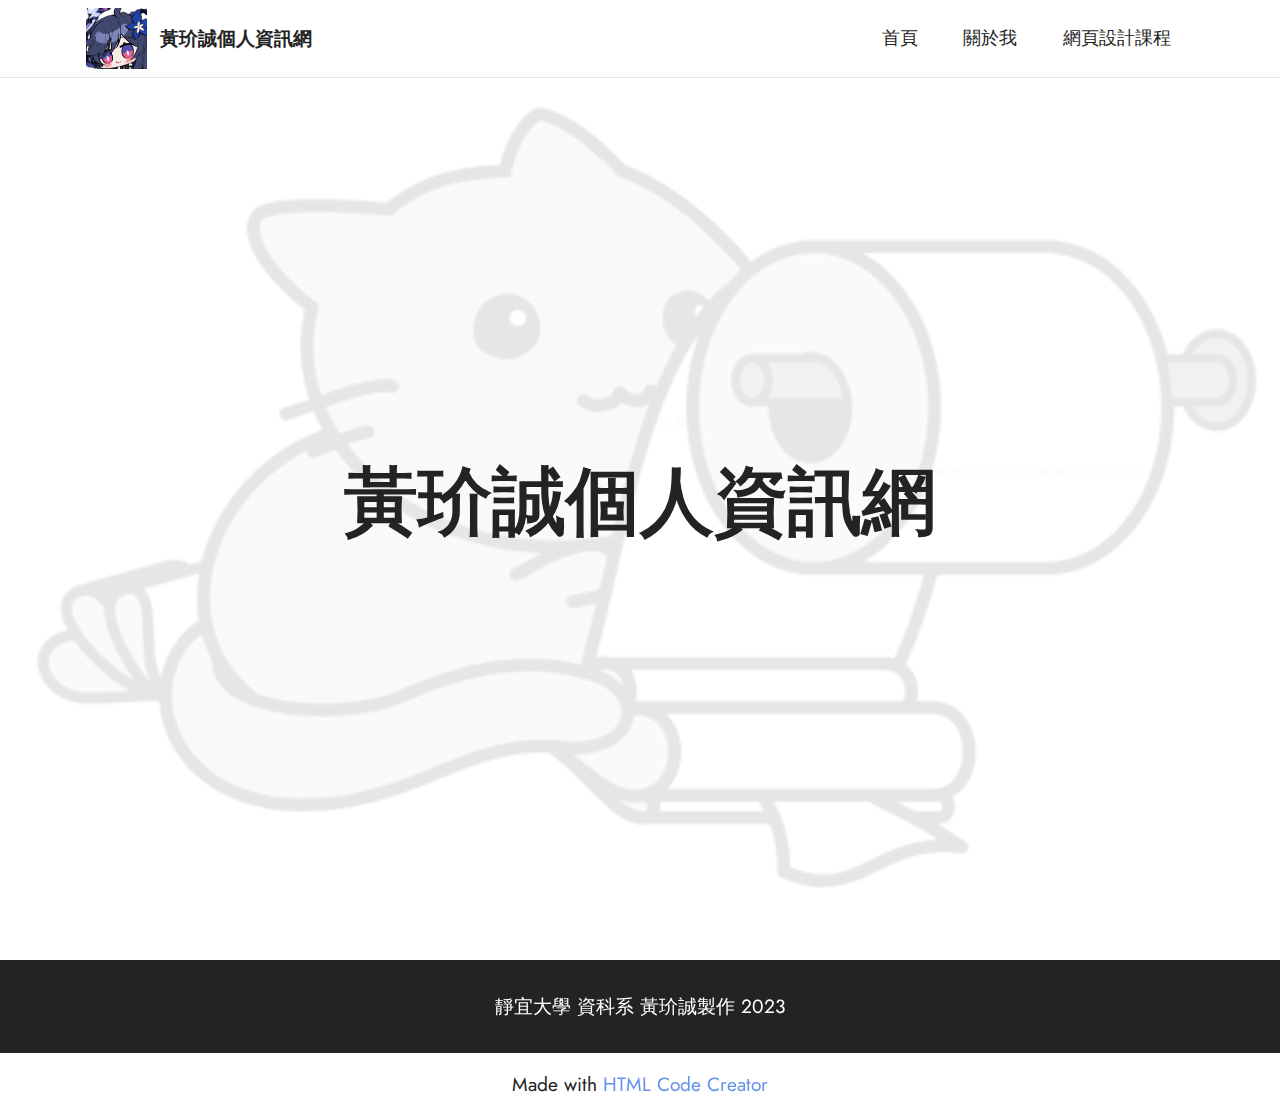
<file: index.html>
<!DOCTYPE html>
<html  >
<head>
  <!-- Site made with Mobirise Website Builder v5.8.4, https://mobirise.com -->
  <meta charset="UTF-8">
  <meta http-equiv="X-UA-Compatible" content="IE=edge">
  <meta name="generator" content="Mobirise v5.8.4, mobirise.com">
  <meta name="viewport" content="width=device-width, initial-scale=1, minimum-scale=1">
  <link rel="shortcut icon" href="assets/images/nishasmile-121x121.png" type="image/x-icon">
  <meta name="description" content="">
  
  
  <title>黃玠誠個人資訊網</title>
  <link rel="stylesheet" href="assets/bootstrap/css/bootstrap.min.css">
  <link rel="stylesheet" href="assets/bootstrap/css/bootstrap-grid.min.css">
  <link rel="stylesheet" href="assets/bootstrap/css/bootstrap-reboot.min.css">
  <link rel="stylesheet" href="assets/parallax/jarallax.css">
  <link rel="stylesheet" href="assets/dropdown/css/style.css">
  <link rel="stylesheet" href="assets/socicon/css/styles.css">
  <link rel="stylesheet" href="assets/theme/css/style.css">
  <link rel="preload" href="https://fonts.googleapis.com/css?family=Jost:100,200,300,400,500,600,700,800,900,100i,200i,300i,400i,500i,600i,700i,800i,900i&display=swap" as="style" onload="this.onload=null;this.rel='stylesheet'">
  <noscript><link rel="stylesheet" href="https://fonts.googleapis.com/css?family=Jost:100,200,300,400,500,600,700,800,900,100i,200i,300i,400i,500i,600i,700i,800i,900i&display=swap"></noscript>
  <link rel="preload" as="style" href="assets/mobirise/css/mbr-additional.css"><link rel="stylesheet" href="assets/mobirise/css/mbr-additional.css" type="text/css">

  
  
  
</head>
<body>
  
  <section data-bs-version="5.1" class="menu cid-s48OLK6784" once="menu" id="menu1-h">
    
    <nav class="navbar navbar-dropdown navbar-fixed-top navbar-expand-lg">
        <div class="container">
            <div class="navbar-brand">
                <span class="navbar-logo">
                    <a href="index.html#header1-f">
                        <img src="assets/images/nishasmile-121x121.png" alt="黃玠誠個人資訊網" style="height: 3.8rem;">
                    </a>
                </span>
                <span class="navbar-caption-wrap"><a class="navbar-caption text-black text-primary display-7" href="index.html#header1-f">黃玠誠個人資訊網</a></span>
            </div>
            <button class="navbar-toggler" type="button" data-toggle="collapse" data-bs-toggle="collapse" data-target="#navbarSupportedContent" data-bs-target="#navbarSupportedContent" aria-controls="navbarNavAltMarkup" aria-expanded="false" aria-label="Toggle navigation">
                <div class="hamburger">
                    <span></span>
                    <span></span>
                    <span></span>
                    <span></span>
                </div>
            </button>
            <div class="collapse navbar-collapse" id="navbarSupportedContent">
                <ul class="navbar-nav nav-dropdown nav-right" data-app-modern-menu="true"><li class="nav-item"><a class="nav-link link text-black text-primary display-4" href="index.html#header1-f">首頁</a></li><li class="nav-item"><a class="nav-link link text-black text-primary display-4" href="page2.html#header1-r">關於我</a></li>
                    <li class="nav-item"><a class="nav-link link text-black text-primary display-4" href="page1.html#header2-m">網頁設計課程</a></li></ul>
                
                
            </div>
        </div>
    </nav>

</section>

<section data-bs-version="5.1" class="header1 cid-s48MCQYojq mbr-fullscreen mbr-parallax-background" id="header1-f">

    

    <div class="mbr-overlay" style="opacity: 0.9; background-color: rgb(255, 255, 255);"></div>

    <div class="align-center container">
        <div class="row justify-content-center">
            <div class="col-12 col-lg-8">
                <h1 class="mbr-section-title mbr-fonts-style mb-3 display-1"><strong>黃玠誠個人資訊網</strong></h1>
                
                
                
            </div>
        </div>
    </div>
</section>

<section data-bs-version="5.1" class="footer3 cid-s48P1Icc8J" once="footers" id="footer3-i">

    

    

    <div class="container">
        <div class="media-container-row align-center mbr-white">
            
            
            <div class="row row-copirayt">
                <p class="mbr-text mb-0 mbr-fonts-style mbr-white align-center display-7">
                    靜宜大學 資科系 黃玠誠製作 2023
                </p>
            </div>
        </div>
    </div>
</section><section class="display-7" style="padding: 0;align-items: center;justify-content: center;flex-wrap: wrap;    align-content: center;display: flex;position: relative;height: 4rem;"><a href="https://mobiri.se/2979740" style="flex: 1 1;height: 4rem;position: absolute;width: 100%;z-index: 1;"><img alt="" style="height: 4rem;" src="[data-uri]"></a><p style="margin: 0;text-align: center;" class="display-7">Made with  &#8204;</p><a style="z-index:1" href="https://mobirise.com/builder/html-code-generator.html">HTML Code Creator</a></section><script src="assets/bootstrap/js/bootstrap.bundle.min.js"></script>  <script src="assets/parallax/jarallax.js"></script>  <script src="assets/smoothscroll/smooth-scroll.js"></script>  <script src="assets/ytplayer/index.js"></script>  <script src="assets/dropdown/js/navbar-dropdown.js"></script>  <script src="assets/theme/js/script.js"></script>  
  
  
</body>
</html>
</file>
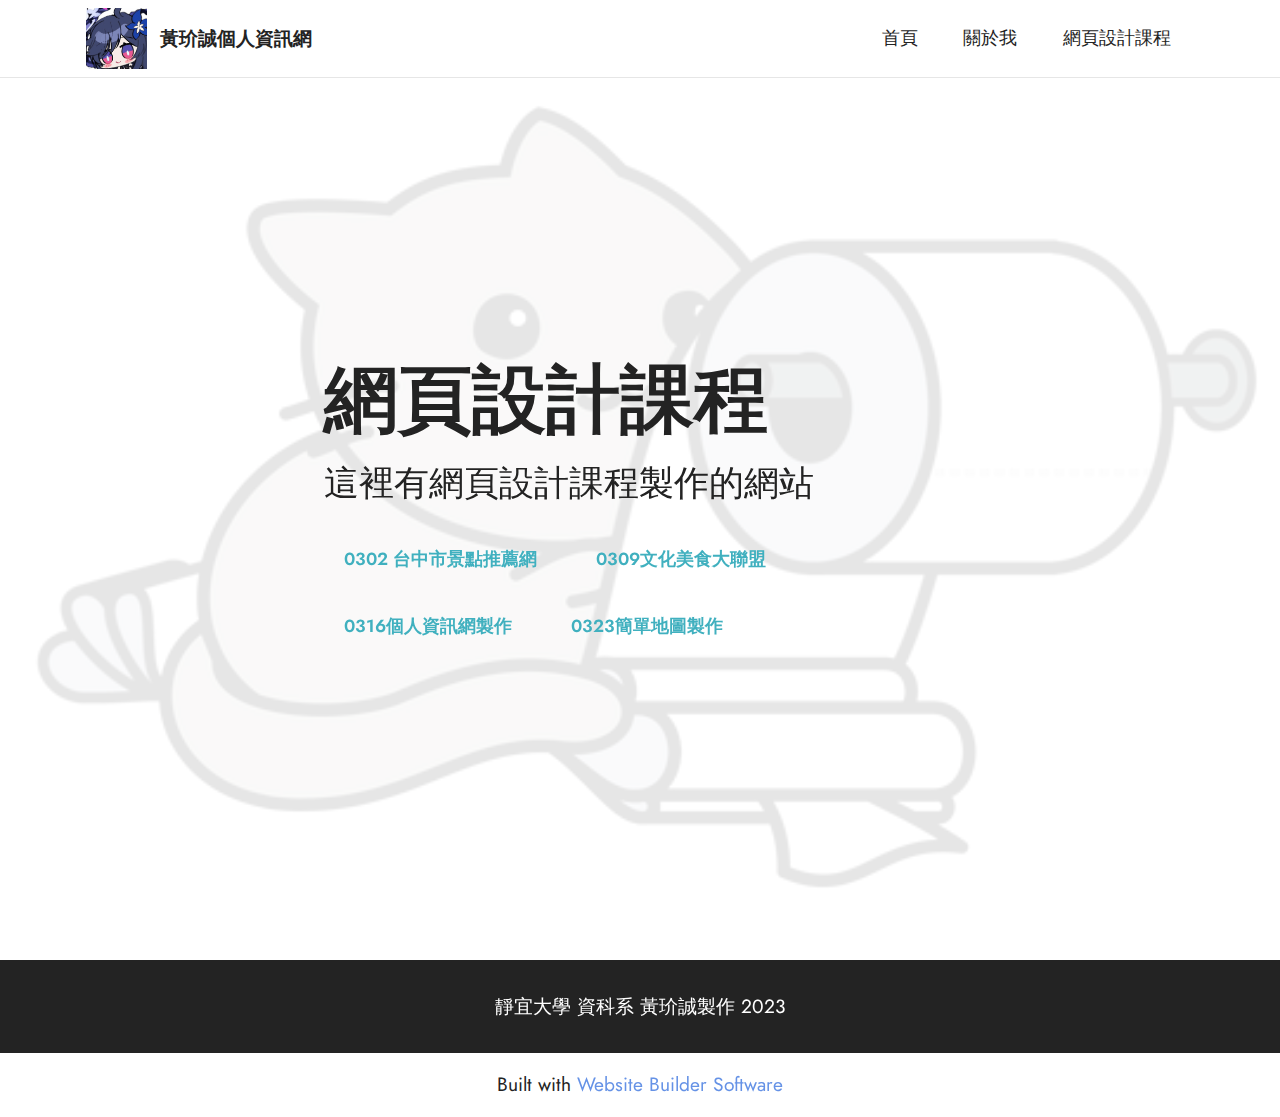
<file: page1.html>
<!DOCTYPE html>
<html  >
<head>
  <!-- Site made with Mobirise Website Builder v5.8.4, https://mobirise.com -->
  <meta charset="UTF-8">
  <meta http-equiv="X-UA-Compatible" content="IE=edge">
  <meta name="generator" content="Mobirise v5.8.4, mobirise.com">
  <meta name="viewport" content="width=device-width, initial-scale=1, minimum-scale=1">
  <link rel="shortcut icon" href="assets/images/nishasmile-121x121.png" type="image/x-icon">
  <meta name="description" content="">
  
  
  <title>網頁設計課程</title>
  <link rel="stylesheet" href="assets/bootstrap/css/bootstrap.min.css">
  <link rel="stylesheet" href="assets/bootstrap/css/bootstrap-grid.min.css">
  <link rel="stylesheet" href="assets/bootstrap/css/bootstrap-reboot.min.css">
  <link rel="stylesheet" href="assets/parallax/jarallax.css">
  <link rel="stylesheet" href="assets/dropdown/css/style.css">
  <link rel="stylesheet" href="assets/socicon/css/styles.css">
  <link rel="stylesheet" href="assets/theme/css/style.css">
  <link rel="preload" href="https://fonts.googleapis.com/css?family=Jost:100,200,300,400,500,600,700,800,900,100i,200i,300i,400i,500i,600i,700i,800i,900i&display=swap" as="style" onload="this.onload=null;this.rel='stylesheet'">
  <noscript><link rel="stylesheet" href="https://fonts.googleapis.com/css?family=Jost:100,200,300,400,500,600,700,800,900,100i,200i,300i,400i,500i,600i,700i,800i,900i&display=swap"></noscript>
  <link rel="preload" as="style" href="assets/mobirise/css/mbr-additional.css"><link rel="stylesheet" href="assets/mobirise/css/mbr-additional.css" type="text/css">

  
  
  
</head>
<body>
  
  <section data-bs-version="5.1" class="menu cid-s48OLK6784" once="menu" id="menu1-k">
    
    <nav class="navbar navbar-dropdown navbar-fixed-top navbar-expand-lg">
        <div class="container">
            <div class="navbar-brand">
                <span class="navbar-logo">
                    <a href="index.html#header1-f">
                        <img src="assets/images/nishasmile-121x121.png" alt="黃玠誠個人資訊網" style="height: 3.8rem;">
                    </a>
                </span>
                <span class="navbar-caption-wrap"><a class="navbar-caption text-black text-primary display-7" href="index.html#header1-f">黃玠誠個人資訊網</a></span>
            </div>
            <button class="navbar-toggler" type="button" data-toggle="collapse" data-bs-toggle="collapse" data-target="#navbarSupportedContent" data-bs-target="#navbarSupportedContent" aria-controls="navbarNavAltMarkup" aria-expanded="false" aria-label="Toggle navigation">
                <div class="hamburger">
                    <span></span>
                    <span></span>
                    <span></span>
                    <span></span>
                </div>
            </button>
            <div class="collapse navbar-collapse" id="navbarSupportedContent">
                <ul class="navbar-nav nav-dropdown nav-right" data-app-modern-menu="true"><li class="nav-item"><a class="nav-link link text-black text-primary display-4" href="index.html#header1-f">首頁</a></li><li class="nav-item"><a class="nav-link link text-black text-primary display-4" href="page2.html#header1-r">關於我</a></li>
                    <li class="nav-item"><a class="nav-link link text-black text-primary display-4" href="page1.html#header2-m">網頁設計課程</a></li></ul>
                
                
            </div>
        </div>
    </nav>

</section>

<section data-bs-version="5.1" class="header2 cid-tzVDcTRAfj mbr-fullscreen mbr-parallax-background" id="header2-m">

    

    
    <div class="mbr-overlay" style="opacity: 0.9; background-color: rgb(255, 255, 255);"></div>

    <div class="container">
        <div class="row justify-content-center">
            <div class="col-12 col-lg-7">
                <h1 class="mbr-section-title mbr-fonts-style mb-3 display-1"><strong>網頁設計課程</strong></h1>
                <h2 class="mbr-section-subtitle mbr-fonts-style mb-3 display-5">這裡有網頁設計課程製作的網站</h2>
                
                <div class="mbr-section-btn mt-3"><a class="btn btn-success-outline display-4" href="https://m25035540.github.io/web-hw1/" target="_blank">0302 台中市景點推薦網<br></a> <a class="btn btn-success-outline display-4" href="https://m25035540.github.io/web-ex2/" target="_blank">0309文化美食大聯盟</a>   <a class="btn btn-success-outline display-4" href="index.html#header1-f">0316個人資訊網製作</a> <a class="btn btn-success-outline display-4" href="https://m25035540.github.io/web-20230323/" target="_blank">0323簡單地圖製作</a></div>
            </div>
        </div>
    </div>
</section>

<section data-bs-version="5.1" class="footer3 cid-s48P1Icc8J" once="footers" id="footer3-l">

    

    

    <div class="container">
        <div class="media-container-row align-center mbr-white">
            
            
            <div class="row row-copirayt">
                <p class="mbr-text mb-0 mbr-fonts-style mbr-white align-center display-7">
                    靜宜大學 資科系 黃玠誠製作 2023
                </p>
            </div>
        </div>
    </div>
</section><section class="display-7" style="padding: 0;align-items: center;justify-content: center;flex-wrap: wrap;    align-content: center;display: flex;position: relative;height: 4rem;"><a href="https://mobiri.se/2979740" style="flex: 1 1;height: 4rem;position: absolute;width: 100%;z-index: 1;"><img alt="" style="height: 4rem;" src="[data-uri]"></a><p style="margin: 0;text-align: center;" class="display-7">Built with &#8204;</p><a style="z-index:1" href="https://mobirise.com"> Website Builder Software</a></section><script src="assets/bootstrap/js/bootstrap.bundle.min.js"></script>  <script src="assets/parallax/jarallax.js"></script>  <script src="assets/smoothscroll/smooth-scroll.js"></script>  <script src="assets/ytplayer/index.js"></script>  <script src="assets/dropdown/js/navbar-dropdown.js"></script>  <script src="assets/theme/js/script.js"></script>  
  
  
</body>
</html>
</file>
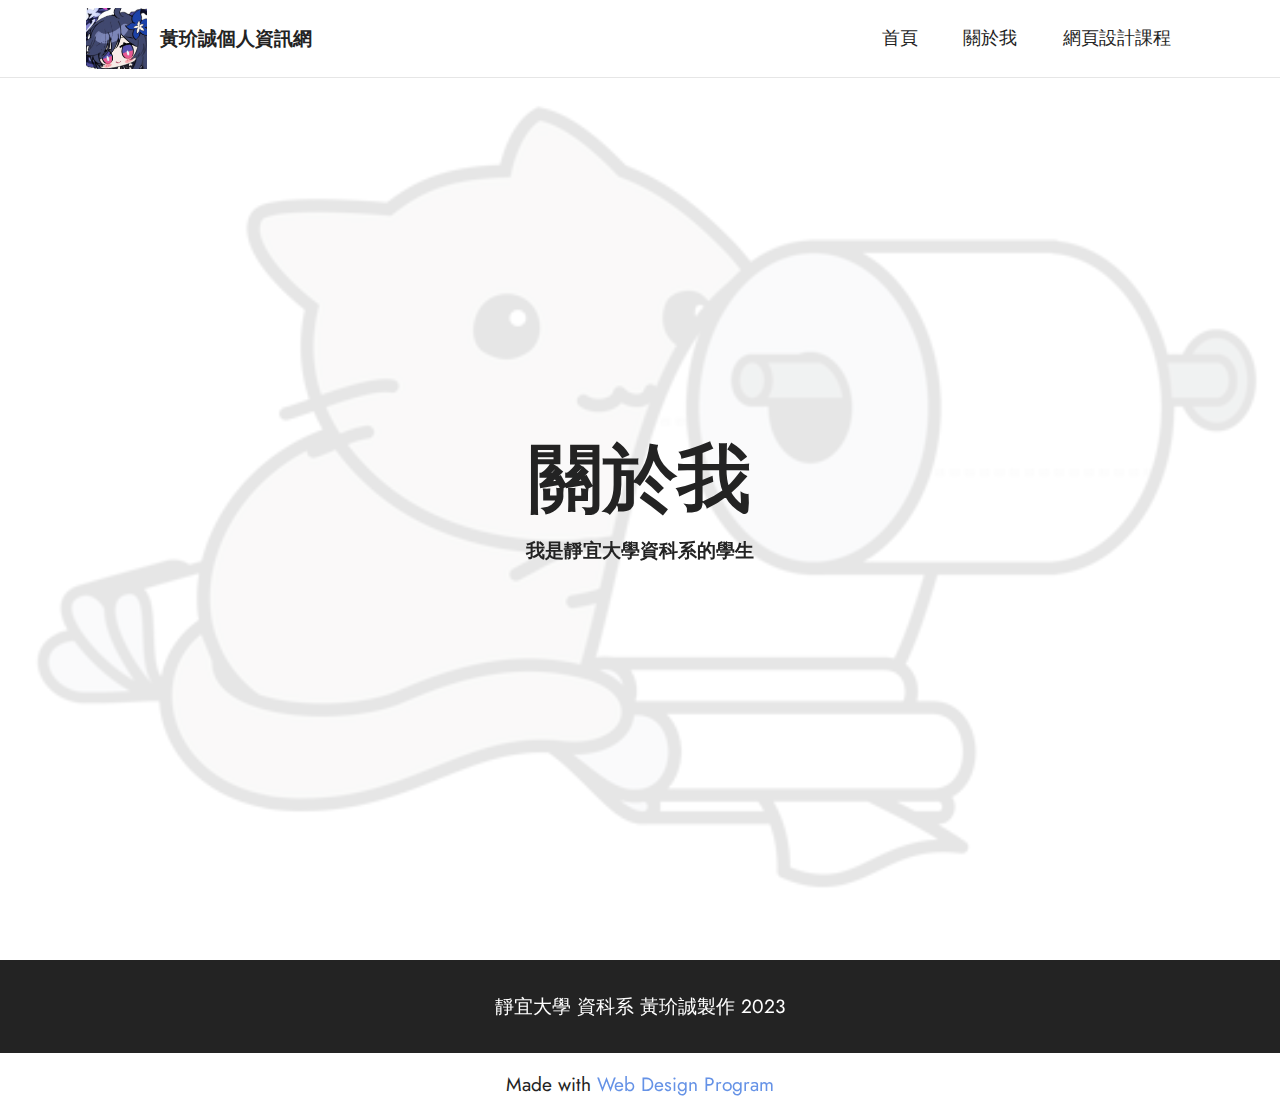
<file: page2.html>
<!DOCTYPE html>
<html  >
<head>
  <!-- Site made with Mobirise Website Builder v5.8.4, https://mobirise.com -->
  <meta charset="UTF-8">
  <meta http-equiv="X-UA-Compatible" content="IE=edge">
  <meta name="generator" content="Mobirise v5.8.4, mobirise.com">
  <meta name="viewport" content="width=device-width, initial-scale=1, minimum-scale=1">
  <link rel="shortcut icon" href="assets/images/nishasmile-121x121.png" type="image/x-icon">
  <meta name="description" content="">
  
  
  <title>關於我</title>
  <link rel="stylesheet" href="assets/bootstrap/css/bootstrap.min.css">
  <link rel="stylesheet" href="assets/bootstrap/css/bootstrap-grid.min.css">
  <link rel="stylesheet" href="assets/bootstrap/css/bootstrap-reboot.min.css">
  <link rel="stylesheet" href="assets/parallax/jarallax.css">
  <link rel="stylesheet" href="assets/dropdown/css/style.css">
  <link rel="stylesheet" href="assets/socicon/css/styles.css">
  <link rel="stylesheet" href="assets/theme/css/style.css">
  <link rel="preload" href="https://fonts.googleapis.com/css?family=Jost:100,200,300,400,500,600,700,800,900,100i,200i,300i,400i,500i,600i,700i,800i,900i&display=swap" as="style" onload="this.onload=null;this.rel='stylesheet'">
  <noscript><link rel="stylesheet" href="https://fonts.googleapis.com/css?family=Jost:100,200,300,400,500,600,700,800,900,100i,200i,300i,400i,500i,600i,700i,800i,900i&display=swap"></noscript>
  <link rel="preload" as="style" href="assets/mobirise/css/mbr-additional.css"><link rel="stylesheet" href="assets/mobirise/css/mbr-additional.css" type="text/css">

  
  
  
</head>
<body>
  
  <section data-bs-version="5.1" class="menu cid-tzVJ0FFb3Q" once="menu" id="menu1-s">
    
    <nav class="navbar navbar-dropdown navbar-fixed-top navbar-expand-lg">
        <div class="container">
            <div class="navbar-brand">
                <span class="navbar-logo">
                    <a href="index.html#header1-f">
                        <img src="assets/images/nishasmile-121x121.png" alt="黃玠誠個人資訊網" style="height: 3.8rem;">
                    </a>
                </span>
                <span class="navbar-caption-wrap"><a class="navbar-caption text-black text-primary display-7" href="index.html#header1-f">黃玠誠個人資訊網</a></span>
            </div>
            <button class="navbar-toggler" type="button" data-toggle="collapse" data-bs-toggle="collapse" data-target="#navbarSupportedContent" data-bs-target="#navbarSupportedContent" aria-controls="navbarNavAltMarkup" aria-expanded="false" aria-label="Toggle navigation">
                <div class="hamburger">
                    <span></span>
                    <span></span>
                    <span></span>
                    <span></span>
                </div>
            </button>
            <div class="collapse navbar-collapse" id="navbarSupportedContent">
                <ul class="navbar-nav nav-dropdown nav-right" data-app-modern-menu="true"><li class="nav-item"><a class="nav-link link text-black text-primary display-4" href="index.html#header1-f">首頁</a></li><li class="nav-item"><a class="nav-link link text-black text-primary display-4" href="page2.html#header1-r">關於我</a></li>
                    <li class="nav-item"><a class="nav-link link text-black text-primary display-4" href="page1.html#header2-m">網頁設計課程</a></li></ul>
                
                
            </div>
        </div>
    </nav>

</section>

<section data-bs-version="5.1" class="header1 cid-tzVJ0FrOgj mbr-fullscreen mbr-parallax-background" id="header1-r">

    

    <div class="mbr-overlay" style="opacity: 0.9; background-color: rgb(255, 255, 255);"></div>

    <div class="align-center container">
        <div class="row justify-content-center">
            <div class="col-12 col-lg-8">
                <h1 class="mbr-section-title mbr-fonts-style mb-3 display-1"><strong>關於我</strong></h1>
                
                <p class="mbr-text mbr-fonts-style display-7"><strong>我是靜宜大學資科系的學生</strong></p>
                
            </div>
        </div>
    </div>
</section>

<section data-bs-version="5.1" class="footer3 cid-tzVJ0FWFsy" once="footers" id="footer3-t">

    

    

    <div class="container">
        <div class="media-container-row align-center mbr-white">
            
            
            <div class="row row-copirayt">
                <p class="mbr-text mb-0 mbr-fonts-style mbr-white align-center display-7">
                    靜宜大學 資科系 黃玠誠製作 2023
                </p>
            </div>
        </div>
    </div>
</section><section class="display-7" style="padding: 0;align-items: center;justify-content: center;flex-wrap: wrap;    align-content: center;display: flex;position: relative;height: 4rem;"><a href="https://mobiri.se/2979740" style="flex: 1 1;height: 4rem;position: absolute;width: 100%;z-index: 1;"><img alt="" style="height: 4rem;" src="[data-uri]"></a><p style="margin: 0;text-align: center;" class="display-7">Made with &#8204;</p><a style="z-index:1" href="https://mobirise.com/builder/web-design-program.html">Web Design Program</a></section><script src="assets/bootstrap/js/bootstrap.bundle.min.js"></script>  <script src="assets/parallax/jarallax.js"></script>  <script src="assets/smoothscroll/smooth-scroll.js"></script>  <script src="assets/ytplayer/index.js"></script>  <script src="assets/dropdown/js/navbar-dropdown.js"></script>  <script src="assets/theme/js/script.js"></script>  
  
  
</body>
</html>
</file>
<file: assets/parallax/jarallax.css>
.jarallax {
    position: relative;
    z-index: 0;
}
.jarallax > .jarallax-img {
    position: absolute;
    object-fit: cover;
    /* support for plugin https://github.com/bfred-it/object-fit-images */
    font-family: 'object-fit: cover;';
    top: 0;
    left: 0;
    width: 100%;
    height: 100%;
    z-index: -1;
}
</file>
<file: assets/dropdown/css/style.css>
.navbar-dropdown {
  left: 0;
  padding: 0;
  position: absolute;
  right: 0;
  top: 0;
  transition: all 0.45s ease;
  z-index: 1030;
  background: #282828; }
  .navbar-dropdown .navbar-logo {
    margin-right: 0.8rem;
    transition: margin 0.3s ease-in-out;
    vertical-align: middle; }
    .navbar-dropdown .navbar-logo img {
      height: 3.125rem;
      transition: all 0.3s ease-in-out; }
    .navbar-dropdown .navbar-logo.mbr-iconfont {
      font-size: 3.125rem;
      line-height: 3.125rem; }
  .navbar-dropdown .navbar-caption {
    font-weight: 700;
    white-space: normal;
    vertical-align: -4px;
    line-height: 3.125rem !important; }
    .navbar-dropdown .navbar-caption, .navbar-dropdown .navbar-caption:hover {
      color: inherit;
      text-decoration: none; }
  .navbar-dropdown .mbr-iconfont + .navbar-caption {
    vertical-align: -1px; }
  .navbar-dropdown.navbar-fixed-top {
    position: fixed; }
  .navbar-dropdown .navbar-brand span {
    vertical-align: -4px; }
  .navbar-dropdown.bg-color.transparent {
    background: none; }
  .navbar-dropdown.navbar-short .navbar-brand {
    padding: 0.625rem 0; }
    .navbar-dropdown.navbar-short .navbar-brand span {
      vertical-align: -1px; }
  .navbar-dropdown.navbar-short .navbar-caption {
    line-height: 2.375rem !important;
    vertical-align: -2px; }
  .navbar-dropdown.navbar-short .navbar-logo {
    margin-right: 0.5rem; }
    .navbar-dropdown.navbar-short .navbar-logo img {
      height: 2.375rem; }
    .navbar-dropdown.navbar-short .navbar-logo.mbr-iconfont {
      font-size: 2.375rem;
      line-height: 2.375rem; }
  .navbar-dropdown.navbar-short .mbr-table-cell {
    height: 3.625rem; }
  .navbar-dropdown .navbar-close {
    left: 0.6875rem;
    position: fixed;
    top: 0.75rem;
    z-index: 1000; }
  .navbar-dropdown .hamburger-icon {
    content: "";
    display: inline-block;
    vertical-align: middle;
    width: 16px;
    -webkit-box-shadow: 0 -6px 0 1px #282828,0 0 0 1px #282828,0 6px 0 1px #282828;
    -moz-box-shadow: 0 -6px 0 1px #282828,0 0 0 1px #282828,0 6px 0 1px #282828;
    box-shadow: 0 -6px 0 1px #282828,0 0 0 1px #282828,0 6px 0 1px #282828; }

.dropdown-menu .dropdown-toggle[data-toggle="dropdown-submenu"]::after {
  border-bottom: 0.35em solid transparent;
  border-left: 0.35em solid;
  border-right: 0;
  border-top: 0.35em solid transparent;
  margin-left: 0.3rem; }

.dropdown-menu .dropdown-item:focus {
  outline: 0; }

.nav-dropdown {
  font-size: 0.75rem;
  font-weight: 500;
  height: auto !important; }
  .nav-dropdown .nav-btn {
    padding-left: 1rem; }
  .nav-dropdown .link {
    margin: .667em 1.667em;
    font-weight: 500;
    padding: 0;
    transition: color .2s ease-in-out; }
    .nav-dropdown .link.dropdown-toggle {
      margin-right: 2.583em; }
      .nav-dropdown .link.dropdown-toggle::after {
        margin-left: .25rem;
        border-top: 0.35em solid;
        border-right: 0.35em solid transparent;
        border-left: 0.35em solid transparent;
        border-bottom: 0; }
      .nav-dropdown .link.dropdown-toggle[aria-expanded="true"] {
        margin: 0;
        padding: 0.667em 3.263em  0.667em 1.667em; }
  .nav-dropdown .link::after,
  .nav-dropdown .dropdown-item::after {
    color: inherit; }
  .nav-dropdown .btn {
    font-size: 0.75rem;
    font-weight: 700;
    letter-spacing: 0;
    margin-bottom: 0;
    padding-left: 1.25rem;
    padding-right: 1.25rem; }
  .nav-dropdown .dropdown-menu {
    border-radius: 0;
    border: 0;
    left: 0;
    margin: 0;
    padding-bottom: 1.25rem;
    padding-top: 1.25rem;
    position: relative; }
  .nav-dropdown .dropdown-submenu {
    margin-left: 0.125rem;
    top: 0; }
  .nav-dropdown .dropdown-item {
    font-weight: 500;
    line-height: 2;
    padding: 0.3846em 4.615em 0.3846em 1.5385em;
    position: relative;
    transition: color .2s ease-in-out, background-color .2s ease-in-out; }
    .nav-dropdown .dropdown-item::after {
      margin-top: -0.3077em;
      position: absolute;
      right: 1.1538em;
      top: 50%; }
    .nav-dropdown .dropdown-item:focus, .nav-dropdown .dropdown-item:hover {
      background: none; }

@media (max-width: 767px) {
  .nav-dropdown.navbar-toggleable-sm {
    bottom: 0;
    display: none;
    left: 0;
    overflow-x: hidden;
    position: fixed;
    top: 0;
    transform: translateX(-100%);
    -ms-transform: translateX(-100%);
    -webkit-transform: translateX(-100%);
    width: 18.75rem;
    z-index: 999; } }
.nav-dropdown.navbar-toggleable-xl {
  bottom: 0;
  display: none;
  left: 0;
  overflow-x: hidden;
  position: fixed;
  top: 0;
  transform: translateX(-100%);
  -ms-transform: translateX(-100%);
  -webkit-transform: translateX(-100%);
  width: 18.75rem;
  z-index: 999; }

.nav-dropdown-sm {
  display: block !important;
  overflow-x: hidden;
  overflow: auto;
  padding-top: 3.875rem; }
  .nav-dropdown-sm::after {
    content: "";
    display: block;
    height: 3rem;
    width: 100%; }
  .nav-dropdown-sm.collapse.in ~ .navbar-close {
    display: block !important; }
  .nav-dropdown-sm.collapsing, .nav-dropdown-sm.collapse.in {
    transform: translateX(0);
    -ms-transform: translateX(0);
    -webkit-transform: translateX(0);
    transition: all 0.25s ease-out;
    -webkit-transition: all 0.25s ease-out;
    background: #282828; }
  .nav-dropdown-sm.collapsing[aria-expanded="false"] {
    transform: translateX(-100%);
    -ms-transform: translateX(-100%);
    -webkit-transform: translateX(-100%); }
  .nav-dropdown-sm .nav-item {
    display: block;
    margin-left: 0 !important;
    padding-left: 0; }
  .nav-dropdown-sm .link,
  .nav-dropdown-sm .dropdown-item {
    border-top: 1px dotted rgba(255, 255, 255, 0.1);
    font-size: 0.8125rem;
    line-height: 1.6;
    margin: 0 !important;
    padding: 0.875rem 2.4rem 0.875rem 1.5625rem !important;
    position: relative;
    white-space: normal; }
    .nav-dropdown-sm .link:focus, .nav-dropdown-sm .link:hover,
    .nav-dropdown-sm .dropdown-item:focus,
    .nav-dropdown-sm .dropdown-item:hover {
      background: rgba(0, 0, 0, 0.2) !important;
      color: #c0a375; }
  .nav-dropdown-sm .nav-btn {
    position: relative;
    padding: 1.5625rem 1.5625rem 0 1.5625rem; }
    .nav-dropdown-sm .nav-btn::before {
      border-top: 1px dotted rgba(255, 255, 255, 0.1);
      content: "";
      left: 0;
      position: absolute;
      top: 0;
      width: 100%; }
    .nav-dropdown-sm .nav-btn + .nav-btn {
      padding-top: 0.625rem; }
      .nav-dropdown-sm .nav-btn + .nav-btn::before {
        display: none; }
  .nav-dropdown-sm .btn {
    padding: 0.625rem 0; }
  .nav-dropdown-sm .dropdown-toggle[data-toggle="dropdown-submenu"]::after {
    margin-left: .25rem;
    border-top: 0.35em solid;
    border-right: 0.35em solid transparent;
    border-left: 0.35em solid transparent;
    border-bottom: 0; }
  .nav-dropdown-sm .dropdown-toggle[data-toggle="dropdown-submenu"][aria-expanded="true"]::after {
    border-top: 0;
    border-right: 0.35em solid transparent;
    border-left: 0.35em solid transparent;
    border-bottom: 0.35em solid; }
  .nav-dropdown-sm .dropdown-menu {
    margin: 0;
    padding: 0;
    position: relative;
    top: 0;
    left: 0;
    width: 100%;
    border: 0;
    float: none;
    border-radius: 0;
    background: none; }
  .nav-dropdown-sm .dropdown-submenu {
    left: 100%;
    margin-left: 0.125rem;
    margin-top: -1.25rem;
    top: 0; }

.navbar-toggleable-sm .nav-dropdown .dropdown-menu {
  position: absolute; }

.navbar-toggleable-sm .nav-dropdown .dropdown-submenu {
  left: 100%;
  margin-left: 0.125rem;
  margin-top: -1.25rem;
  top: 0; }

.navbar-toggleable-sm.opened .nav-dropdown .dropdown-menu {
  position: relative; }

.navbar-toggleable-sm.opened .nav-dropdown .dropdown-submenu {
  left: 0;
  margin-left: 00rem;
  margin-top: 0rem;
  top: 0; }

.is-builder .nav-dropdown.collapsing {
  transition: none !important; }
</file>
<file: assets/socicon/css/styles.css>
@charset "UTF-8";

@font-face {
  font-family: 'Socicon';
  src:  url('../fonts/socicon.eot');
  src:  url('../fonts/socicon.eot?#iefix') format('embedded-opentype'),
    url('../fonts/socicon.woff2') format('woff2'),
    url('../fonts/socicon.ttf') format('truetype'),
    url('../fonts/socicon.woff') format('woff'),
    url('../fonts/socicon.svg#socicon') format('svg');
  font-weight: normal;
  font-style: normal;
  font-display: swap;
}

[data-icon]:before {
  font-family: "socicon" !important;
  content: attr(data-icon);
  font-style: normal !important;
  font-weight: normal !important;
  font-variant: normal !important;
  text-transform: none !important;
  speak: none;
  line-height: 1;
  -webkit-font-smoothing: antialiased;
  -moz-osx-font-smoothing: grayscale;
}

[class^="socicon-"], [class*=" socicon-"] {
  /* use !important to prevent issues with browser extensions that change fonts */
  font-family: 'Socicon' !important;
  speak: none;
  font-style: normal;
  font-weight: normal;
  font-variant: normal;
  text-transform: none;
  line-height: 1;

  /* Better Font Rendering =========== */
  -webkit-font-smoothing: antialiased;
  -moz-osx-font-smoothing: grayscale;
}

.socicon-eitaa:before {
  content: "\e97c";
}
.socicon-soroush:before {
  content: "\e97d";
}
.socicon-bale:before {
  content: "\e97e";
}
.socicon-zazzle:before {
  content: "\e97b";
}
.socicon-society6:before {
  content: "\e97a";
}
.socicon-redbubble:before {
  content: "\e979";
}
.socicon-avvo:before {
  content: "\e978";
}
.socicon-stitcher:before {
  content: "\e977";
}
.socicon-googlehangouts:before {
  content: "\e974";
}
.socicon-dlive:before {
  content: "\e975";
}
.socicon-vsco:before {
  content: "\e976";
}
.socicon-flipboard:before {
  content: "\e973";
}
.socicon-ubuntu:before {
  content: "\e958";
}
.socicon-artstation:before {
  content: "\e959";
}
.socicon-invision:before {
  content: "\e95a";
}
.socicon-torial:before {
  content: "\e95b";
}
.socicon-collectorz:before {
  content: "\e95c";
}
.socicon-seenthis:before {
  content: "\e95d";
}
.socicon-googleplaymusic:before {
  content: "\e95e";
}
.socicon-debian:before {
  content: "\e95f";
}
.socicon-filmfreeway:before {
  content: "\e960";
}
.socicon-gnome:before {
  content: "\e961";
}
.socicon-itchio:before {
  content: "\e962";
}
.socicon-jamendo:before {
  content: "\e963";
}
.socicon-mix:before {
  content: "\e964";
}
.socicon-sharepoint:before {
  content: "\e965";
}
.socicon-tinder:before {
  content: "\e966";
}
.socicon-windguru:before {
  content: "\e967";
}
.socicon-cdbaby:before {
  content: "\e968";
}
.socicon-elementaryos:before {
  content: "\e969";
}
.socicon-stage32:before {
  content: "\e96a";
}
.socicon-tiktok:before {
  content: "\e96b";
}
.socicon-gitter:before {
  content: "\e96c";
}
.socicon-letterboxd:before {
  content: "\e96d";
}
.socicon-threema:before {
  content: "\e96e";
}
.socicon-splice:before {
  content: "\e96f";
}
.socicon-metapop:before {
  content: "\e970";
}
.socicon-naver:before {
  content: "\e971";
}
.socicon-remote:before {
  content: "\e972";
}
.socicon-internet:before {
  content: "\e957";
}
.socicon-moddb:before {
  content: "\e94b";
}
.socicon-indiedb:before {
  content: "\e94c";
}
.socicon-traxsource:before {
  content: "\e94d";
}
.socicon-gamefor:before {
  content: "\e94e";
}
.socicon-pixiv:before {
  content: "\e94f";
}
.socicon-myanimelist:before {
  content: "\e950";
}
.socicon-blackberry:before {
  content: "\e951";
}
.socicon-wickr:before {
  content: "\e952";
}
.socicon-spip:before {
  content: "\e953";
}
.socicon-napster:before {
  content: "\e954";
}
.socicon-beatport:before {
  content: "\e955";
}
.socicon-hackerone:before {
  content: "\e956";
}
.socicon-hackernews:before {
  content: "\e946";
}
.socicon-smashwords:before {
  content: "\e947";
}
.socicon-kobo:before {
  content: "\e948";
}
.socicon-bookbub:before {
  content: "\e949";
}
.socicon-mailru:before {
  content: "\e94a";
}
.socicon-gitlab:before {
  content: "\e945";
}
.socicon-instructables:before {
  content: "\e944";
}
.socicon-portfolio:before {
  content: "\e943";
}
.socicon-codered:before {
  content: "\e940";
}
.socicon-origin:before {
  content: "\e941";
}
.socicon-nextdoor:before {
  content: "\e942";
}
.socicon-udemy:before {
  content: "\e93f";
}
.socicon-livemaster:before {
  content: "\e93e";
}
.socicon-crunchbase:before {
  content: "\e93b";
}
.socicon-homefy:before {
  content: "\e93c";
}
.socicon-calendly:before {
  content: "\e93d";
}
.socicon-realtor:before {
  content: "\e90f";
}
.socicon-tidal:before {
  content: "\e910";
}
.socicon-qobuz:before {
  content: "\e911";
}
.socicon-natgeo:before {
  content: "\e912";
}
.socicon-mastodon:before {
  content: "\e913";
}
.socicon-unsplash:before {
  content: "\e914";
}
.socicon-homeadvisor:before {
  content: "\e915";
}
.socicon-angieslist:before {
  content: "\e916";
}
.socicon-codepen:before {
  content: "\e917";
}
.socicon-slack:before {
  content: "\e918";
}
.socicon-openaigym:before {
  content: "\e919";
}
.socicon-logmein:before {
  content: "\e91a";
}
.socicon-fiverr:before {
  content: "\e91b";
}
.socicon-gotomeeting:before {
  content: "\e91c";
}
.socicon-aliexpress:before {
  content: "\e91d";
}
.socicon-guru:before {
  content: "\e91e";
}
.socicon-appstore:before {
  content: "\e91f";
}
.socicon-homes:before {
  content: "\e920";
}
.socicon-zoom:before {
  content: "\e921";
}
.socicon-alibaba:before {
  content: "\e922";
}
.socicon-craigslist:before {
  content: "\e923";
}
.socicon-wix:before {
  content: "\e924";
}
.socicon-redfin:before {
  content: "\e925";
}
.socicon-googlecalendar:before {
  content: "\e926";
}
.socicon-shopify:before {
  content: "\e927";
}
.socicon-freelancer:before {
  content: "\e928";
}
.socicon-seedrs:before {
  content: "\e929";
}
.socicon-bing:before {
  content: "\e92a";
}
.socicon-doodle:before {
  content: "\e92b";
}
.socicon-bonanza:before {
  content: "\e92c";
}
.socicon-squarespace:before {
  content: "\e92d";
}
.socicon-toptal:before {
  content: "\e92e";
}
.socicon-gust:before {
  content: "\e92f";
}
.socicon-ask:before {
  content: "\e930";
}
.socicon-trulia:before {
  content: "\e931";
}
.socicon-loomly:before {
  content: "\e932";
}
.socicon-ghost:before {
  content: "\e933";
}
.socicon-upwork:before {
  content: "\e934";
}
.socicon-fundable:before {
  content: "\e935";
}
.socicon-booking:before {
  content: "\e936";
}
.socicon-googlemaps:before {
  content: "\e937";
}
.socicon-zillow:before {
  content: "\e938";
}
.socicon-niconico:before {
  content: "\e939";
}
.socicon-toneden:before {
  content: "\e93a";
}
.socicon-augment:before {
  content: "\e908";
}
.socicon-bitbucket:before {
  content: "\e909";
}
.socicon-fyuse:before {
  content: "\e90a";
}
.socicon-yt-gaming:before {
  content: "\e90b";
}
.socicon-sketchfab:before {
  content: "\e90c";
}
.socicon-mobcrush:before {
  content: "\e90d";
}
.socicon-microsoft:before {
  content: "\e90e";
}
.socicon-pandora:before {
  content: "\e907";
}
.socicon-messenger:before {
  content: "\e906";
}
.socicon-gamewisp:before {
  content: "\e905";
}
.socicon-bloglovin:before {
  content: "\e904";
}
.socicon-tunein:before {
  content: "\e903";
}
.socicon-gamejolt:before {
  content: "\e901";
}
.socicon-trello:before {
  content: "\e902";
}
.socicon-spreadshirt:before {
  content: "\e900";
}
.socicon-500px:before {
  content: "\e000";
}
.socicon-8tracks:before {
  content: "\e001";
}
.socicon-airbnb:before {
  content: "\e002";
}
.socicon-alliance:before {
  content: "\e003";
}
.socicon-amazon:before {
  content: "\e004";
}
.socicon-amplement:before {
  content: "\e005";
}
.socicon-android:before {
  content: "\e006";
}
.socicon-angellist:before {
  content: "\e007";
}
.socicon-apple:before {
  content: "\e008";
}
.socicon-appnet:before {
  content: "\e009";
}
.socicon-baidu:before {
  content: "\e00a";
}
.socicon-bandcamp:before {
  content: "\e00b";
}
.socicon-battlenet:before {
  content: "\e00c";
}
.socicon-mixer:before {
  content: "\e00d";
}
.socicon-bebee:before {
  content: "\e00e";
}
.socicon-bebo:before {
  content: "\e00f";
}
.socicon-behance:before {
  content: "\e010";
}
.socicon-blizzard:before {
  content: "\e011";
}
.socicon-blogger:before {
  content: "\e012";
}
.socicon-buffer:before {
  content: "\e013";
}
.socicon-chrome:before {
  content: "\e014";
}
.socicon-coderwall:before {
  content: "\e015";
}
.socicon-curse:before {
  content: "\e016";
}
.socicon-dailymotion:before {
  content: "\e017";
}
.socicon-deezer:before {
  content: "\e018";
}
.socicon-delicious:before {
  content: "\e019";
}
.socicon-deviantart:before {
  content: "\e01a";
}
.socicon-diablo:before {
  content: "\e01b";
}
.socicon-digg:before {
  content: "\e01c";
}
.socicon-discord:before {
  content: "\e01d";
}
.socicon-disqus:before {
  content: "\e01e";
}
.socicon-douban:before {
  content: "\e01f";
}
.socicon-draugiem:before {
  content: "\e020";
}
.socicon-dribbble:before {
  content: "\e021";
}
.socicon-drupal:before {
  content: "\e022";
}
.socicon-ebay:before {
  content: "\e023";
}
.socicon-ello:before {
  content: "\e024";
}
.socicon-endomodo:before {
  content: "\e025";
}
.socicon-envato:before {
  content: "\e026";
}
.socicon-etsy:before {
  content: "\e027";
}
.socicon-facebook:before {
  content: "\e028";
}
.socicon-feedburner:before {
  content: "\e029";
}
.socicon-filmweb:before {
  content: "\e02a";
}
.socicon-firefox:before {
  content: "\e02b";
}
.socicon-flattr:before {
  content: "\e02c";
}
.socicon-flickr:before {
  content: "\e02d";
}
.socicon-formulr:before {
  content: "\e02e";
}
.socicon-forrst:before {
  content: "\e02f";
}
.socicon-foursquare:before {
  content: "\e030";
}
.socicon-friendfeed:before {
  content: "\e031";
}
.socicon-github:before {
  content: "\e032";
}
.socicon-goodreads:before {
  content: "\e033";
}
.socicon-google:before {
  content: "\e034";
}
.socicon-googlescholar:before {
  content: "\e035";
}
.socicon-googlegroups:before {
  content: "\e036";
}
.socicon-googlephotos:before {
  content: "\e037";
}
.socicon-googleplus:before {
  content: "\e038";
}
.socicon-grooveshark:before {
  content: "\e039";
}
.socicon-hackerrank:before {
  content: "\e03a";
}
.socicon-hearthstone:before {
  content: "\e03b";
}
.socicon-hellocoton:before {
  content: "\e03c";
}
.socicon-heroes:before {
  content: "\e03d";
}
.socicon-smashcast:before {
  content: "\e03e";
}
.socicon-horde:before {
  content: "\e03f";
}
.socicon-houzz:before {
  content: "\e040";
}
.socicon-icq:before {
  content: "\e041";
}
.socicon-identica:before {
  content: "\e042";
}
.socicon-imdb:before {
  content: "\e043";
}
.socicon-instagram:before {
  content: "\e044";
}
.socicon-issuu:before {
  content: "\e045";
}
.socicon-istock:before {
  content: "\e046";
}
.socicon-itunes:before {
  content: "\e047";
}
.socicon-keybase:before {
  content: "\e048";
}
.socicon-lanyrd:before {
  content: "\e049";
}
.socicon-lastfm:before {
  content: "\e04a";
}
.socicon-line:before {
  content: "\e04b";
}
.socicon-linkedin:before {
  content: "\e04c";
}
.socicon-livejournal:before {
  content: "\e04d";
}
.socicon-lyft:before {
  content: "\e04e";
}
.socicon-macos:before {
  content: "\e04f";
}
.socicon-mail:before {
  content: "\e050";
}
.socicon-medium:before {
  content: "\e051";
}
.socicon-meetup:before {
  content: "\e052";
}
.socicon-mixcloud:before {
  content: "\e053";
}
.socicon-modelmayhem:before {
  content: "\e054";
}
.socicon-mumble:before {
  content: "\e055";
}
.socicon-myspace:before {
  content: "\e056";
}
.socicon-newsvine:before {
  content: "\e057";
}
.socicon-nintendo:before {
  content: "\e058";
}
.socicon-npm:before {
  content: "\e059";
}
.socicon-odnoklassniki:before {
  content: "\e05a";
}
.socicon-openid:before {
  content: "\e05b";
}
.socicon-opera:before {
  content: "\e05c";
}
.socicon-outlook:before {
  content: "\e05d";
}
.socicon-overwatch:before {
  content: "\e05e";
}
.socicon-patreon:before {
  content: "\e05f";
}
.socicon-paypal:before {
  content: "\e060";
}
.socicon-periscope:before {
  content: "\e061";
}
.socicon-persona:before {
  content: "\e062";
}
.socicon-pinterest:before {
  content: "\e063";
}
.socicon-play:before {
  content: "\e064";
}
.socicon-player:before {
  content: "\e065";
}
.socicon-playstation:before {
  content: "\e066";
}
.socicon-pocket:before {
  content: "\e067";
}
.socicon-qq:before {
  content: "\e068";
}
.socicon-quora:before {
  content: "\e069";
}
.socicon-raidcall:before {
  content: "\e06a";
}
.socicon-ravelry:before {
  content: "\e06b";
}
.socicon-reddit:before {
  content: "\e06c";
}
.socicon-renren:before {
  content: "\e06d";
}
.socicon-researchgate:before {
  content: "\e06e";
}
.socicon-residentadvisor:before {
  content: "\e06f";
}
.socicon-reverbnation:before {
  content: "\e070";
}
.socicon-rss:before {
  content: "\e071";
}
.socicon-sharethis:before {
  content: "\e072";
}
.socicon-skype:before {
  content: "\e073";
}
.socicon-slideshare:before {
  content: "\e074";
}
.socicon-smugmug:before {
  content: "\e075";
}
.socicon-snapchat:before {
  content: "\e076";
}
.socicon-songkick:before {
  content: "\e077";
}
.socicon-soundcloud:before {
  content: "\e078";
}
.socicon-spotify:before {
  content: "\e079";
}
.socicon-stackexchange:before {
  content: "\e07a";
}
.socicon-stackoverflow:before {
  content: "\e07b";
}
.socicon-starcraft:before {
  content: "\e07c";
}
.socicon-stayfriends:before {
  content: "\e07d";
}
.socicon-steam:before {
  content: "\e07e";
}
.socicon-storehouse:before {
  content: "\e07f";
}
.socicon-strava:before {
  content: "\e080";
}
.socicon-streamjar:before {
  content: "\e081";
}
.socicon-stumbleupon:before {
  content: "\e082";
}
.socicon-swarm:before {
  content: "\e083";
}
.socicon-teamspeak:before {
  content: "\e084";
}
.socicon-teamviewer:before {
  content: "\e085";
}
.socicon-technorati:before {
  content: "\e086";
}
.socicon-telegram:before {
  content: "\e087";
}
.socicon-tripadvisor:before {
  content: "\e088";
}
.socicon-tripit:before {
  content: "\e089";
}
.socicon-triplej:before {
  content: "\e08a";
}
.socicon-tumblr:before {
  content: "\e08b";
}
.socicon-twitch:before {
  content: "\e08c";
}
.socicon-twitter:before {
  content: "\e08d";
}
.socicon-uber:before {
  content: "\e08e";
}
.socicon-ventrilo:before {
  content: "\e08f";
}
.socicon-viadeo:before {
  content: "\e090";
}
.socicon-viber:before {
  content: "\e091";
}
.socicon-viewbug:before {
  content: "\e092";
}
.socicon-vimeo:before {
  content: "\e093";
}
.socicon-vine:before {
  content: "\e094";
}
.socicon-vkontakte:before {
  content: "\e095";
}
.socicon-warcraft:before {
  content: "\e096";
}
.socicon-wechat:before {
  content: "\e097";
}
.socicon-weibo:before {
  content: "\e098";
}
.socicon-whatsapp:before {
  content: "\e099";
}
.socicon-wikipedia:before {
  content: "\e09a";
}
.socicon-windows:before {
  content: "\e09b";
}
.socicon-wordpress:before {
  content: "\e09c";
}
.socicon-wykop:before {
  content: "\e09d";
}
.socicon-xbox:before {
  content: "\e09e";
}
.socicon-xing:before {
  content: "\e09f";
}
.socicon-yahoo:before {
  content: "\e0a0";
}
.socicon-yammer:before {
  content: "\e0a1";
}
.socicon-yandex:before {
  content: "\e0a2";
}
.socicon-yelp:before {
  content: "\e0a3";
}
.socicon-younow:before {
  content: "\e0a4";
}
.socicon-youtube:before {
  content: "\e0a5";
}
.socicon-zapier:before {
  content: "\e0a6";
}
.socicon-zerply:before {
  content: "\e0a7";
}
.socicon-zomato:before {
  content: "\e0a8";
}
.socicon-zynga:before {
  content: "\e0a9";
}
</file>
<file: assets/theme/css/style.css>
@charset "UTF-8";
section {
  background-color: #ffffff;
}

body {
  font-style: normal;
  line-height: 1.5;
  font-weight: 400;
  color: #232323;
  position: relative;
}

button {
  background-color: transparent;
  border-color: transparent;
}

section,
.container,
.container-fluid {
  position: relative;
  word-wrap: break-word;
}

a.mbr-iconfont:hover {
  text-decoration: none;
}

.article .lead p,
.article .lead ul,
.article .lead ol,
.article .lead pre,
.article .lead blockquote {
  margin-bottom: 0;
}

a {
  font-style: normal;
  font-weight: 400;
  cursor: pointer;
}
a, a:hover {
  text-decoration: none;
}

.mbr-section-title {
  font-style: normal;
  line-height: 1.3;
}

.mbr-section-subtitle {
  line-height: 1.3;
}

.mbr-text {
  font-style: normal;
  line-height: 1.7;
}

h1,
h2,
h3,
h4,
h5,
h6,
.display-1,
.display-2,
.display-4,
.display-5,
.display-7,
span,
p,
a {
  line-height: 1;
  word-break: break-word;
  word-wrap: break-word;
  font-weight: 400;
}

b,
strong {
  font-weight: bold;
}

input:-webkit-autofill, input:-webkit-autofill:hover, input:-webkit-autofill:focus, input:-webkit-autofill:active {
  transition-delay: 9999s;
  -webkit-transition-property: background-color, color;
  transition-property: background-color, color;
}

textarea[type=hidden] {
  display: none;
}

section {
  background-position: 50% 50%;
  background-repeat: no-repeat;
  background-size: cover;
}
section .mbr-background-video,
section .mbr-background-video-preview {
  position: absolute;
  bottom: 0;
  left: 0;
  right: 0;
  top: 0;
}

.hidden {
  visibility: hidden;
}

.mbr-z-index20 {
  z-index: 20;
}

/*! Base colors */
.mbr-white {
  color: #ffffff;
}

.mbr-black {
  color: #111111;
}

.mbr-bg-white {
  background-color: #ffffff;
}

.mbr-bg-black {
  background-color: #000000;
}

/*! Text-aligns */
.align-left {
  text-align: left;
}

.align-center {
  text-align: center;
}

.align-right {
  text-align: right;
}

/*! Font-weight  */
.mbr-light {
  font-weight: 300;
}

.mbr-regular {
  font-weight: 400;
}

.mbr-semibold {
  font-weight: 500;
}

.mbr-bold {
  font-weight: 700;
}

/*! Media  */
.media-content {
  flex-basis: 100%;
}

.media-container-row {
  display: flex;
  flex-direction: row;
  flex-wrap: wrap;
  justify-content: center;
  align-content: center;
  align-items: start;
}
.media-container-row .media-size-item {
  width: 400px;
}

.media-container-column {
  display: flex;
  flex-direction: column;
  flex-wrap: wrap;
  justify-content: center;
  align-content: center;
  align-items: stretch;
}
.media-container-column > * {
  width: 100%;
}

@media (min-width: 992px) {
  .media-container-row {
    flex-wrap: nowrap;
  }
}
figure {
  margin-bottom: 0;
  overflow: hidden;
}

figure[mbr-media-size] {
  transition: width 0.1s;
}

img,
iframe {
  display: block;
  width: 100%;
}

.card {
  background-color: transparent;
  border: none;
}

.card-box {
  width: 100%;
}

.card-img {
  text-align: center;
  flex-shrink: 0;
  -webkit-flex-shrink: 0;
}

.media {
  max-width: 100%;
  margin: 0 auto;
}

.mbr-figure {
  align-self: center;
}

.media-container > div {
  max-width: 100%;
}

.mbr-figure img,
.card-img img {
  width: 100%;
}

@media (max-width: 991px) {
  .media-size-item {
    width: auto !important;
  }

  .media {
    width: auto;
  }

  .mbr-figure {
    width: 100% !important;
  }
}
/*! Buttons */
.mbr-section-btn {
  margin-left: -0.6rem;
  margin-right: -0.6rem;
  font-size: 0;
}

.btn {
  font-weight: 600;
  border-width: 1px;
  font-style: normal;
  margin: 0.6rem 0.6rem;
  white-space: normal;
  transition: all 0.2s ease-in-out;
  display: inline-flex;
  align-items: center;
  justify-content: center;
  word-break: break-word;
}

.btn-sm {
  font-weight: 600;
  letter-spacing: 0px;
  transition: all 0.3s ease-in-out;
}

.btn-md {
  font-weight: 600;
  letter-spacing: 0px;
  transition: all 0.3s ease-in-out;
}

.btn-lg {
  font-weight: 600;
  letter-spacing: 0px;
  transition: all 0.3s ease-in-out;
}

.btn-form {
  margin: 0;
}
.btn-form:hover {
  cursor: pointer;
}

nav .mbr-section-btn {
  margin-left: 0rem;
  margin-right: 0rem;
}

/*! Btn icon margin */
.btn .mbr-iconfont,
.btn.btn-sm .mbr-iconfont {
  order: 1;
  cursor: pointer;
  margin-left: 0.5rem;
  vertical-align: sub;
}

.btn.btn-md .mbr-iconfont,
.btn.btn-md .mbr-iconfont {
  margin-left: 0.8rem;
}

.mbr-regular {
  font-weight: 400;
}

.mbr-semibold {
  font-weight: 500;
}

.mbr-bold {
  font-weight: 700;
}

[type=submit] {
  -webkit-appearance: none;
}

/*! Full-screen */
.mbr-fullscreen .mbr-overlay {
  min-height: 100vh;
}

.mbr-fullscreen {
  display: flex;
  display: -moz-flex;
  display: -ms-flex;
  display: -o-flex;
  align-items: center;
  min-height: 100vh;
  padding-top: 3rem;
  padding-bottom: 3rem;
}

/*! Map */
.map {
  height: 25rem;
  position: relative;
}
.map iframe {
  width: 100%;
  height: 100%;
}

/*! Scroll to top arrow */
.mbr-arrow-up {
  bottom: 25px;
  right: 90px;
  position: fixed;
  text-align: right;
  z-index: 5000;
  color: #ffffff;
  font-size: 22px;
}

.mbr-arrow-up a {
  background: rgba(0, 0, 0, 0.2);
  border-radius: 50%;
  color: #fff;
  display: inline-block;
  height: 60px;
  width: 60px;
  border: 2px solid #fff;
  outline-style: none !important;
  position: relative;
  text-decoration: none;
  transition: all 0.3s ease-in-out;
  cursor: pointer;
  text-align: center;
}
.mbr-arrow-up a:hover {
  background-color: rgba(0, 0, 0, 0.4);
}
.mbr-arrow-up a i {
  line-height: 60px;
}

.mbr-arrow-up-icon {
  display: block;
  color: #fff;
}

.mbr-arrow-up-icon::before {
  content: "›";
  display: inline-block;
  font-family: serif;
  font-size: 22px;
  line-height: 1;
  font-style: normal;
  position: relative;
  top: 6px;
  left: -4px;
  transform: rotate(-90deg);
}

/*! Arrow Down */
.mbr-arrow {
  position: absolute;
  bottom: 45px;
  left: 50%;
  width: 60px;
  height: 60px;
  cursor: pointer;
  background-color: rgba(80, 80, 80, 0.5);
  border-radius: 50%;
  transform: translateX(-50%);
}
@media (max-width: 767px) {
  .mbr-arrow {
    display: none;
  }
}
.mbr-arrow > a {
  display: inline-block;
  text-decoration: none;
  outline-style: none;
  -webkit-animation: arrowdown 1.7s ease-in-out infinite;
          animation: arrowdown 1.7s ease-in-out infinite;
  color: #ffffff;
}
.mbr-arrow > a > i {
  position: absolute;
  top: -2px;
  left: 15px;
  font-size: 2rem;
}

#scrollToTop a i::before {
  content: "";
  position: absolute;
  display: block;
  border-bottom: 2.5px solid #fff;
  border-left: 2.5px solid #fff;
  width: 27.8%;
  height: 27.8%;
  left: 50%;
  top: 51%;
  transform: translateY(-30%) translateX(-50%) rotate(135deg);
}

@keyframes arrowdown {
  0% {
    transform: translateY(0px);
  }
  50% {
    transform: translateY(-5px);
  }
  100% {
    transform: translateY(0px);
  }
}
@-webkit-keyframes arrowdown {
  0% {
    transform: translateY(0px);
  }
  50% {
    transform: translateY(-5px);
  }
  100% {
    transform: translateY(0px);
  }
}
@media (max-width: 500px) {
  .mbr-arrow-up {
    left: 0;
    right: 0;
    text-align: center;
  }
}
/*Gradients animation*/
@keyframes gradient-animation {
  from {
    background-position: 0% 100%;
    -webkit-animation-timing-function: ease-in-out;
            animation-timing-function: ease-in-out;
  }
  to {
    background-position: 100% 0%;
    -webkit-animation-timing-function: ease-in-out;
            animation-timing-function: ease-in-out;
  }
}
@-webkit-keyframes gradient-animation {
  from {
    background-position: 0% 100%;
    -webkit-animation-timing-function: ease-in-out;
            animation-timing-function: ease-in-out;
  }
  to {
    background-position: 100% 0%;
    -webkit-animation-timing-function: ease-in-out;
            animation-timing-function: ease-in-out;
  }
}
.bg-gradient {
  background-size: 200% 200%;
  animation: gradient-animation 5s infinite alternate;
  -webkit-animation: gradient-animation 5s infinite alternate;
}

.menu .navbar-brand {
  display: -webkit-flex;
}
.menu .navbar-brand span {
  display: flex;
  display: -webkit-flex;
}
.menu .navbar-brand .navbar-caption-wrap {
  display: -webkit-flex;
}
.menu .navbar-brand .navbar-logo img {
  display: -webkit-flex;
  width: auto;
}
@media (min-width: 768px) and (max-width: 991px) {
  .menu .navbar-toggleable-sm .navbar-nav {
    display: -ms-flexbox;
  }
}
@media (max-width: 991px) {
  .menu .navbar-collapse {
    max-height: 93.5vh;
  }
  .menu .navbar-collapse.show {
    overflow: auto;
  }
}
@media (min-width: 992px) {
  .menu .navbar-nav.nav-dropdown {
    display: -webkit-flex;
  }
  .menu .navbar-toggleable-sm .navbar-collapse {
    display: -webkit-flex !important;
  }
  .menu .collapsed .navbar-collapse {
    max-height: 93.5vh;
  }
  .menu .collapsed .navbar-collapse.show {
    overflow: auto;
  }
}
@media (max-width: 767px) {
  .menu .navbar-collapse {
    max-height: 80vh;
  }
}

.nav-link .mbr-iconfont {
  margin-right: 0.5rem;
}

.navbar {
  display: -webkit-flex;
  -webkit-flex-wrap: wrap;
  -webkit-align-items: center;
  -webkit-justify-content: space-between;
}

.navbar-collapse {
  -webkit-flex-basis: 100%;
  -webkit-flex-grow: 1;
  -webkit-align-items: center;
}

.nav-dropdown .link {
  padding: 0.667em 1.667em !important;
  margin: 0 !important;
}

.nav {
  display: -webkit-flex;
  -webkit-flex-wrap: wrap;
}

.row {
  display: -webkit-flex;
  -webkit-flex-wrap: wrap;
}

.justify-content-center {
  -webkit-justify-content: center;
}

.form-inline {
  display: -webkit-flex;
}

.card-wrapper {
  -webkit-flex: 1;
}

.carousel-control {
  z-index: 10;
  display: -webkit-flex;
}

.carousel-controls {
  display: -webkit-flex;
}

.media {
  display: -webkit-flex;
}

.form-group:focus {
  outline: none;
}

.jq-selectbox__select {
  padding: 7px 0;
  position: relative;
}

.jq-selectbox__dropdown {
  overflow: hidden;
  border-radius: 10px;
  position: absolute;
  top: 100%;
  left: 0 !important;
  width: 100% !important;
}

.jq-selectbox__trigger-arrow {
  right: 0;
  transform: translateY(-50%);
}

.jq-selectbox li {
  padding: 1.07em 0.5em;
}

input[type=range] {
  padding-left: 0 !important;
  padding-right: 0 !important;
}

.modal-dialog,
.modal-content {
  height: 100%;
}

.modal-dialog .carousel-inner {
  height: calc(100vh - 1.75rem);
}
@media (max-width: 575px) {
  .modal-dialog .carousel-inner {
    height: calc(100vh - 1rem);
  }
}

.carousel-item {
  text-align: center;
}

.carousel-item img {
  margin: auto;
}

.navbar-toggler {
  align-self: flex-start;
  padding: 0.25rem 0.75rem;
  font-size: 1.25rem;
  line-height: 1;
  background: transparent;
  border: 1px solid transparent;
  border-radius: 0.25rem;
}

.navbar-toggler:focus,
.navbar-toggler:hover {
  text-decoration: none;
  box-shadow: none;
}

.navbar-toggler-icon {
  display: inline-block;
  width: 1.5em;
  height: 1.5em;
  vertical-align: middle;
  content: "";
  background: no-repeat center center;
  background-size: 100% 100%;
}

.navbar-toggler-left {
  position: absolute;
  left: 1rem;
}

.navbar-toggler-right {
  position: absolute;
  right: 1rem;
}

.card-img {
  width: auto;
}

.menu .navbar.collapsed:not(.beta-menu) {
  flex-direction: column;
}

.carousel-item.active,
.carousel-item-next,
.carousel-item-prev {
  display: flex;
}

.note-air-layout .dropup .dropdown-menu,
.note-air-layout .navbar-fixed-bottom .dropdown .dropdown-menu {
  bottom: initial !important;
}

html,
body {
  height: auto;
  min-height: 100vh;
}

.dropup .dropdown-toggle::after {
  display: none;
}

.form-asterisk {
  font-family: initial;
  position: absolute;
  top: -2px;
  font-weight: normal;
}

.form-control-label {
  position: relative;
  cursor: pointer;
  margin-bottom: 0.357em;
  padding: 0;
}

.alert {
  color: #ffffff;
  border-radius: 0;
  border: 0;
  font-size: 1.1rem;
  line-height: 1.5;
  margin-bottom: 1.875rem;
  padding: 1.25rem;
  position: relative;
  text-align: center;
}
.alert.alert-form::after {
  background-color: inherit;
  bottom: -7px;
  content: "";
  display: block;
  height: 14px;
  left: 50%;
  margin-left: -7px;
  position: absolute;
  transform: rotate(45deg);
  width: 14px;
}

.form-control {
  background-color: #ffffff;
  background-clip: border-box;
  color: #232323;
  line-height: 1rem !important;
  height: auto;
  padding: 0.6rem 1.2rem;
  transition: border-color 0.25s ease 0s;
  border: 1px solid transparent !important;
  border-radius: 4px;
  box-shadow: rgba(0, 0, 0, 0.07) 0px 1px 1px 0px, rgba(0, 0, 0, 0.07) 0px 1px 3px 0px, rgba(0, 0, 0, 0.03) 0px 0px 0px 1px;
}
.form-active .form-control:invalid {
  border-color: red;
}

form .row {
  margin-left: -0.6rem;
  margin-right: -0.6rem;
}
form .row [class*=col] {
  padding-left: 0.6rem;
  padding-right: 0.6rem;
}

form .mbr-section-btn {
  margin: 0;
  padding-left: 0.6rem;
  padding-right: 0.6rem;
}

form .btn {
  display: flex;
  padding: 0.6rem 1.2rem;
  margin: 0;
}

form .form-check-input {
  margin-top: 0.5;
}

textarea.form-control {
  line-height: 1.5rem !important;
}

.form-group {
  margin-bottom: 1.2rem;
}

.form-control,
form .btn {
  min-height: 48px;
}

.gdpr-block label span.textGDPR input[name=gdpr] {
  top: 7px;
}

.form-control:focus {
  box-shadow: none;
}

:focus {
  outline: none;
}

.mbr-overlay {
  background-color: #000;
  bottom: 0;
  left: 0;
  opacity: 0.5;
  position: absolute;
  right: 0;
  top: 0;
  z-index: 0;
  pointer-events: none;
}

blockquote {
  font-style: italic;
  padding: 3rem;
  font-size: 1.09rem;
  position: relative;
  border-left: 3px solid;
}

ul,
ol,
pre,
blockquote {
  margin-bottom: 2.3125rem;
}

.mt-4 {
  margin-top: 2rem !important;
}

.mb-4 {
  margin-bottom: 2rem !important;
}

@media (min-width: 992px) {
  .container {
    padding-left: 16px;
    padding-right: 16px;
  }

  .row {
    margin-left: -16px;
    margin-right: -16px;
  }
  .row > [class*=col] {
    padding-left: 16px;
    padding-right: 16px;
  }
}
@media (min-width: 768px) {
  .container-fluid {
    padding-left: 32px;
    padding-right: 32px;
  }
}
@media (min-width: 768px) and (max-width: 991px) {
  .mbr-container {
    padding-left: 32px;
    padding-right: 32px;
  }
}
@media (max-width: 767px) {
  .mbr-container {
    padding-left: 16px;
    padding-right: 16px;
  }
}
.card-wrapper,
.item-wrapper {
  overflow: hidden;
}

.app-video-wrapper > img {
  opacity: 1;
}

.item {
  position: relative;
}

.dropdown-menu .dropdown-menu {
  left: 100%;
}

.dropdown-item + .dropdown-menu {
  display: none;
}

.dropdown-item:hover + .dropdown-menu,
.dropdown-menu:hover {
  display: block;
}

@media (min-aspect-ratio: 16/9) {
  .mbr-video-foreground {
    height: 300% !important;
    top: -100% !important;
  }
}
@media (max-aspect-ratio: 16/9) {
  .mbr-video-foreground {
    width: 300% !important;
    left: -100% !important;
  }
}.engine {
	position: absolute;
	text-indent: -2400px;
	text-align: center;
	padding: 0;
	top: 0;
	left: -2400px;
}
</file>
<file: assets/mobirise/css/mbr-additional.css>
body {
  font-family: Jost;
}
.display-1 {
  font-family: 'Jost', sans-serif;
  font-size: 4.6rem;
  line-height: 1.1;
}
.display-1 > .mbr-iconfont {
  font-size: 5.75rem;
}
.display-2 {
  font-family: 'Jost', sans-serif;
  font-size: 3rem;
  line-height: 1.1;
}
.display-2 > .mbr-iconfont {
  font-size: 3.75rem;
}
.display-4 {
  font-family: 'Jost', sans-serif;
  font-size: 1.1rem;
  line-height: 1.5;
}
.display-4 > .mbr-iconfont {
  font-size: 1.375rem;
}
.display-5 {
  font-family: 'Jost', sans-serif;
  font-size: 2.2rem;
  line-height: 1.5;
}
.display-5 > .mbr-iconfont {
  font-size: 2.75rem;
}
.display-7 {
  font-family: 'Jost', sans-serif;
  font-size: 1.2rem;
  line-height: 1.5;
}
.display-7 > .mbr-iconfont {
  font-size: 1.5rem;
}
/* ---- Fluid typography for mobile devices ---- */
/* 1.4 - font scale ratio ( bootstrap == 1.42857 ) */
/* 100vw - current viewport width */
/* (48 - 20)  48 == 48rem == 768px, 20 == 20rem == 320px(minimal supported viewport) */
/* 0.65 - min scale variable, may vary */
@media (max-width: 992px) {
  .display-1 {
    font-size: 3.68rem;
  }
}
@media (max-width: 768px) {
  .display-1 {
    font-size: 3.22rem;
    font-size: calc( 2.26rem + (4.6 - 2.26) * ((100vw - 20rem) / (48 - 20)));
    line-height: calc( 1.1 * (2.26rem + (4.6 - 2.26) * ((100vw - 20rem) / (48 - 20))));
  }
  .display-2 {
    font-size: 2.4rem;
    font-size: calc( 1.7rem + (3 - 1.7) * ((100vw - 20rem) / (48 - 20)));
    line-height: calc( 1.3 * (1.7rem + (3 - 1.7) * ((100vw - 20rem) / (48 - 20))));
  }
  .display-4 {
    font-size: 0.88rem;
    font-size: calc( 1.0350000000000001rem + (1.1 - 1.0350000000000001) * ((100vw - 20rem) / (48 - 20)));
    line-height: calc( 1.4 * (1.0350000000000001rem + (1.1 - 1.0350000000000001) * ((100vw - 20rem) / (48 - 20))));
  }
  .display-5 {
    font-size: 1.76rem;
    font-size: calc( 1.42rem + (2.2 - 1.42) * ((100vw - 20rem) / (48 - 20)));
    line-height: calc( 1.4 * (1.42rem + (2.2 - 1.42) * ((100vw - 20rem) / (48 - 20))));
  }
  .display-7 {
    font-size: 0.96rem;
    font-size: calc( 1.07rem + (1.2 - 1.07) * ((100vw - 20rem) / (48 - 20)));
    line-height: calc( 1.4 * (1.07rem + (1.2 - 1.07) * ((100vw - 20rem) / (48 - 20))));
  }
}
/* Buttons */
.btn {
  padding: 0.6rem 1.2rem;
  border-radius: 4px;
}
.btn-sm {
  padding: 0.6rem 1.2rem;
  border-radius: 4px;
}
.btn-md {
  padding: 0.6rem 1.2rem;
  border-radius: 4px;
}
.btn-lg {
  padding: 1rem 2.6rem;
  border-radius: 4px;
}
.bg-primary {
  background-color: #6592e6 !important;
}
.bg-success {
  background-color: #40b0bf !important;
}
.bg-info {
  background-color: #47b5ed !important;
}
.bg-warning {
  background-color: #ffe161 !important;
}
.bg-danger {
  background-color: #ff9966 !important;
}
.btn-primary,
.btn-primary:active {
  background-color: #6592e6 !important;
  border-color: #6592e6 !important;
  color: #ffffff !important;
  box-shadow: 0 2px 2px 0 rgba(0, 0, 0, 0.2);
}
.btn-primary:hover,
.btn-primary:focus,
.btn-primary.focus,
.btn-primary.active {
  color: #ffffff !important;
  background-color: #2260d2 !important;
  border-color: #2260d2 !important;
  box-shadow: 0 2px 5px 0 rgba(0, 0, 0, 0.2);
}
.btn-primary.disabled,
.btn-primary:disabled {
  color: #ffffff !important;
  background-color: #2260d2 !important;
  border-color: #2260d2 !important;
}
.btn-secondary,
.btn-secondary:active {
  background-color: #ff6666 !important;
  border-color: #ff6666 !important;
  color: #ffffff !important;
  box-shadow: 0 2px 2px 0 rgba(0, 0, 0, 0.2);
}
.btn-secondary:hover,
.btn-secondary:focus,
.btn-secondary.focus,
.btn-secondary.active {
  color: #ffffff !important;
  background-color: #ff0f0f !important;
  border-color: #ff0f0f !important;
  box-shadow: 0 2px 5px 0 rgba(0, 0, 0, 0.2);
}
.btn-secondary.disabled,
.btn-secondary:disabled {
  color: #ffffff !important;
  background-color: #ff0f0f !important;
  border-color: #ff0f0f !important;
}
.btn-info,
.btn-info:active {
  background-color: #47b5ed !important;
  border-color: #47b5ed !important;
  color: #ffffff !important;
  box-shadow: 0 2px 2px 0 rgba(0, 0, 0, 0.2);
}
.btn-info:hover,
.btn-info:focus,
.btn-info.focus,
.btn-info.active {
  color: #ffffff !important;
  background-color: #148cca !important;
  border-color: #148cca !important;
  box-shadow: 0 2px 5px 0 rgba(0, 0, 0, 0.2);
}
.btn-info.disabled,
.btn-info:disabled {
  color: #ffffff !important;
  background-color: #148cca !important;
  border-color: #148cca !important;
}
.btn-success,
.btn-success:active {
  background-color: #40b0bf !important;
  border-color: #40b0bf !important;
  color: #ffffff !important;
  box-shadow: 0 2px 2px 0 rgba(0, 0, 0, 0.2);
}
.btn-success:hover,
.btn-success:focus,
.btn-success.focus,
.btn-success.active {
  color: #ffffff !important;
  background-color: #2a747e !important;
  border-color: #2a747e !important;
  box-shadow: 0 2px 5px 0 rgba(0, 0, 0, 0.2);
}
.btn-success.disabled,
.btn-success:disabled {
  color: #ffffff !important;
  background-color: #2a747e !important;
  border-color: #2a747e !important;
}
.btn-warning,
.btn-warning:active {
  background-color: #ffe161 !important;
  border-color: #ffe161 !important;
  color: #614f00 !important;
  box-shadow: 0 2px 2px 0 rgba(0, 0, 0, 0.2);
}
.btn-warning:hover,
.btn-warning:focus,
.btn-warning.focus,
.btn-warning.active {
  color: #0a0800 !important;
  background-color: #ffd10a !important;
  border-color: #ffd10a !important;
  box-shadow: 0 2px 5px 0 rgba(0, 0, 0, 0.2);
}
.btn-warning.disabled,
.btn-warning:disabled {
  color: #614f00 !important;
  background-color: #ffd10a !important;
  border-color: #ffd10a !important;
}
.btn-danger,
.btn-danger:active {
  background-color: #ff9966 !important;
  border-color: #ff9966 !important;
  color: #ffffff !important;
  box-shadow: 0 2px 2px 0 rgba(0, 0, 0, 0.2);
}
.btn-danger:hover,
.btn-danger:focus,
.btn-danger.focus,
.btn-danger.active {
  color: #ffffff !important;
  background-color: #ff5f0f !important;
  border-color: #ff5f0f !important;
  box-shadow: 0 2px 5px 0 rgba(0, 0, 0, 0.2);
}
.btn-danger.disabled,
.btn-danger:disabled {
  color: #ffffff !important;
  background-color: #ff5f0f !important;
  border-color: #ff5f0f !important;
}
.btn-white,
.btn-white:active {
  background-color: #fafafa !important;
  border-color: #fafafa !important;
  color: #7a7a7a !important;
  box-shadow: 0 2px 2px 0 rgba(0, 0, 0, 0.2);
}
.btn-white:hover,
.btn-white:focus,
.btn-white.focus,
.btn-white.active {
  color: #4f4f4f !important;
  background-color: #cfcfcf !important;
  border-color: #cfcfcf !important;
  box-shadow: 0 2px 5px 0 rgba(0, 0, 0, 0.2);
}
.btn-white.disabled,
.btn-white:disabled {
  color: #7a7a7a !important;
  background-color: #cfcfcf !important;
  border-color: #cfcfcf !important;
}
.btn-black,
.btn-black:active {
  background-color: #232323 !important;
  border-color: #232323 !important;
  color: #ffffff !important;
  box-shadow: 0 2px 2px 0 rgba(0, 0, 0, 0.2);
}
.btn-black:hover,
.btn-black:focus,
.btn-black.focus,
.btn-black.active {
  color: #ffffff !important;
  background-color: #000000 !important;
  border-color: #000000 !important;
  box-shadow: 0 2px 5px 0 rgba(0, 0, 0, 0.2);
}
.btn-black.disabled,
.btn-black:disabled {
  color: #ffffff !important;
  background-color: #000000 !important;
  border-color: #000000 !important;
}
.btn-primary-outline,
.btn-primary-outline:active {
  background-color: transparent !important;
  border-color: transparent;
  color: #6592e6;
}
.btn-primary-outline:hover,
.btn-primary-outline:focus,
.btn-primary-outline.focus,
.btn-primary-outline.active {
  color: #2260d2 !important;
  background-color: transparent!important;
  border-color: transparent!important;
  box-shadow: none!important;
}
.btn-primary-outline.disabled,
.btn-primary-outline:disabled {
  color: #ffffff !important;
  background-color: #6592e6 !important;
  border-color: #6592e6 !important;
}
.btn-secondary-outline,
.btn-secondary-outline:active {
  background-color: transparent !important;
  border-color: transparent;
  color: #ff6666;
}
.btn-secondary-outline:hover,
.btn-secondary-outline:focus,
.btn-secondary-outline.focus,
.btn-secondary-outline.active {
  color: #ff0f0f !important;
  background-color: transparent!important;
  border-color: transparent!important;
  box-shadow: none!important;
}
.btn-secondary-outline.disabled,
.btn-secondary-outline:disabled {
  color: #ffffff !important;
  background-color: #ff6666 !important;
  border-color: #ff6666 !important;
}
.btn-info-outline,
.btn-info-outline:active {
  background-color: transparent !important;
  border-color: transparent;
  color: #47b5ed;
}
.btn-info-outline:hover,
.btn-info-outline:focus,
.btn-info-outline.focus,
.btn-info-outline.active {
  color: #148cca !important;
  background-color: transparent!important;
  border-color: transparent!important;
  box-shadow: none!important;
}
.btn-info-outline.disabled,
.btn-info-outline:disabled {
  color: #ffffff !important;
  background-color: #47b5ed !important;
  border-color: #47b5ed !important;
}
.btn-success-outline,
.btn-success-outline:active {
  background-color: transparent !important;
  border-color: transparent;
  color: #40b0bf;
}
.btn-success-outline:hover,
.btn-success-outline:focus,
.btn-success-outline.focus,
.btn-success-outline.active {
  color: #2a747e !important;
  background-color: transparent!important;
  border-color: transparent!important;
  box-shadow: none!important;
}
.btn-success-outline.disabled,
.btn-success-outline:disabled {
  color: #ffffff !important;
  background-color: #40b0bf !important;
  border-color: #40b0bf !important;
}
.btn-warning-outline,
.btn-warning-outline:active {
  background-color: transparent !important;
  border-color: transparent;
  color: #ffe161;
}
.btn-warning-outline:hover,
.btn-warning-outline:focus,
.btn-warning-outline.focus,
.btn-warning-outline.active {
  color: #ffd10a !important;
  background-color: transparent!important;
  border-color: transparent!important;
  box-shadow: none!important;
}
.btn-warning-outline.disabled,
.btn-warning-outline:disabled {
  color: #614f00 !important;
  background-color: #ffe161 !important;
  border-color: #ffe161 !important;
}
.btn-danger-outline,
.btn-danger-outline:active {
  background-color: transparent !important;
  border-color: transparent;
  color: #ff9966;
}
.btn-danger-outline:hover,
.btn-danger-outline:focus,
.btn-danger-outline.focus,
.btn-danger-outline.active {
  color: #ff5f0f !important;
  background-color: transparent!important;
  border-color: transparent!important;
  box-shadow: none!important;
}
.btn-danger-outline.disabled,
.btn-danger-outline:disabled {
  color: #ffffff !important;
  background-color: #ff9966 !important;
  border-color: #ff9966 !important;
}
.btn-black-outline,
.btn-black-outline:active {
  background-color: transparent !important;
  border-color: transparent;
  color: #232323;
}
.btn-black-outline:hover,
.btn-black-outline:focus,
.btn-black-outline.focus,
.btn-black-outline.active {
  color: #000000 !important;
  background-color: transparent!important;
  border-color: transparent!important;
  box-shadow: none!important;
}
.btn-black-outline.disabled,
.btn-black-outline:disabled {
  color: #ffffff !important;
  background-color: #232323 !important;
  border-color: #232323 !important;
}
.btn-white-outline,
.btn-white-outline:active {
  background-color: transparent !important;
  border-color: transparent;
  color: #fafafa;
}
.btn-white-outline:hover,
.btn-white-outline:focus,
.btn-white-outline.focus,
.btn-white-outline.active {
  color: #cfcfcf !important;
  background-color: transparent!important;
  border-color: transparent!important;
  box-shadow: none!important;
}
.btn-white-outline.disabled,
.btn-white-outline:disabled {
  color: #7a7a7a !important;
  background-color: #fafafa !important;
  border-color: #fafafa !important;
}
.text-primary {
  color: #6592e6 !important;
}
.text-secondary {
  color: #ff6666 !important;
}
.text-success {
  color: #40b0bf !important;
}
.text-info {
  color: #47b5ed !important;
}
.text-warning {
  color: #ffe161 !important;
}
.text-danger {
  color: #ff9966 !important;
}
.text-white {
  color: #fafafa !important;
}
.text-black {
  color: #232323 !important;
}
a.text-primary:hover,
a.text-primary:focus,
a.text-primary.active {
  color: #205ac5 !important;
}
a.text-secondary:hover,
a.text-secondary:focus,
a.text-secondary.active {
  color: #ff0000 !important;
}
a.text-success:hover,
a.text-success:focus,
a.text-success.active {
  color: #266a73 !important;
}
a.text-info:hover,
a.text-info:focus,
a.text-info.active {
  color: #1283bc !important;
}
a.text-warning:hover,
a.text-warning:focus,
a.text-warning.active {
  color: #facb00 !important;
}
a.text-danger:hover,
a.text-danger:focus,
a.text-danger.active {
  color: #ff5500 !important;
}
a.text-white:hover,
a.text-white:focus,
a.text-white.active {
  color: #c7c7c7 !important;
}
a.text-black:hover,
a.text-black:focus,
a.text-black.active {
  color: #000000 !important;
}
a[class*="text-"]:not(.nav-link):not(.dropdown-item):not([role]):not(.navbar-caption) {
  position: relative;
  background-image: transparent;
  background-size: 10000px 2px;
  background-repeat: no-repeat;
  background-position: 0px 1.2em;
  background-position: -10000px 1.2em;
}
a[class*="text-"]:not(.nav-link):not(.dropdown-item):not([role]):not(.navbar-caption):hover {
  transition: background-position 2s ease-in-out;
  background-image: linear-gradient(currentColor 50%, currentColor 50%);
  background-position: 0px 1.2em;
}
.nav-tabs .nav-link.active {
  color: #6592e6;
}
.nav-tabs .nav-link:not(.active) {
  color: #232323;
}
.alert-success {
  background-color: #70c770;
}
.alert-info {
  background-color: #47b5ed;
}
.alert-warning {
  background-color: #ffe161;
}
.alert-danger {
  background-color: #ff9966;
}
.mbr-gallery-filter li.active .btn {
  background-color: #6592e6;
  border-color: #6592e6;
  color: #ffffff;
}
.mbr-gallery-filter li.active .btn:focus {
  box-shadow: none;
}
a,
a:hover {
  color: #6592e6;
}
.mbr-plan-header.bg-primary .mbr-plan-subtitle,
.mbr-plan-header.bg-primary .mbr-plan-price-desc {
  color: #ffffff;
}
.mbr-plan-header.bg-success .mbr-plan-subtitle,
.mbr-plan-header.bg-success .mbr-plan-price-desc {
  color: #a0d8df;
}
.mbr-plan-header.bg-info .mbr-plan-subtitle,
.mbr-plan-header.bg-info .mbr-plan-price-desc {
  color: #ffffff;
}
.mbr-plan-header.bg-warning .mbr-plan-subtitle,
.mbr-plan-header.bg-warning .mbr-plan-price-desc {
  color: #ffffff;
}
.mbr-plan-header.bg-danger .mbr-plan-subtitle,
.mbr-plan-header.bg-danger .mbr-plan-price-desc {
  color: #ffffff;
}
/* Scroll to top button*/
.scrollToTop_wraper {
  display: none;
}
.form-control {
  font-family: 'Jost', sans-serif;
  font-size: 1.1rem;
  line-height: 1.5;
  font-weight: 400;
}
.form-control > .mbr-iconfont {
  font-size: 1.375rem;
}
.form-control:hover,
.form-control:focus {
  box-shadow: rgba(0, 0, 0, 0.07) 0px 1px 1px 0px, rgba(0, 0, 0, 0.07) 0px 1px 3px 0px, rgba(0, 0, 0, 0.03) 0px 0px 0px 1px;
  border-color: #6592e6 !important;
}
.form-control:-webkit-input-placeholder {
  font-family: 'Jost', sans-serif;
  font-size: 1.1rem;
  line-height: 1.5;
  font-weight: 400;
}
.form-control:-webkit-input-placeholder > .mbr-iconfont {
  font-size: 1.375rem;
}
blockquote {
  border-color: #6592e6;
}
/* Forms */
.jq-selectbox li:hover,
.jq-selectbox li.selected {
  background-color: #6592e6;
  color: #ffffff;
}
.jq-number__spin {
  transition: 0.25s ease;
}
.jq-number__spin:hover {
  border-color: #6592e6;
}
.jq-selectbox .jq-selectbox__trigger-arrow,
.jq-number__spin.minus:after,
.jq-number__spin.plus:after {
  transition: 0.4s;
  border-top-color: #353535;
  border-bottom-color: #353535;
}
.jq-selectbox:hover .jq-selectbox__trigger-arrow,
.jq-number__spin.minus:hover:after,
.jq-number__spin.plus:hover:after {
  border-top-color: #6592e6;
  border-bottom-color: #6592e6;
}
.xdsoft_datetimepicker .xdsoft_calendar td.xdsoft_default,
.xdsoft_datetimepicker .xdsoft_calendar td.xdsoft_current,
.xdsoft_datetimepicker .xdsoft_timepicker .xdsoft_time_box > div > div.xdsoft_current {
  color: #ffffff !important;
  background-color: #6592e6 !important;
  box-shadow: none !important;
}
.xdsoft_datetimepicker .xdsoft_calendar td:hover,
.xdsoft_datetimepicker .xdsoft_timepicker .xdsoft_time_box > div > div:hover {
  color: #000000 !important;
  background: #ff6666 !important;
  box-shadow: none !important;
}
.lazy-bg {
  background-image: none !important;
}
.lazy-placeholder:not(section),
.lazy-none {
  display: block;
  position: relative;
  padding-bottom: 56.25%;
  width: 100%;
  height: auto;
}
iframe.lazy-placeholder,
.lazy-placeholder:after {
  content: '';
  position: absolute;
  width: 200px;
  height: 200px;
  background: transparent no-repeat center;
  background-size: contain;
  top: 50%;
  left: 50%;
  transform: translateX(-50%) translateY(-50%);
  background-image: url("data:image/svg+xml;charset=UTF-8,%3csvg width='32' height='32' viewBox='0 0 64 64' xmlns='http://www.w3.org/2000/svg' stroke='%236592e6' %3e%3cg fill='none' fill-rule='evenodd'%3e%3cg transform='translate(16 16)' stroke-width='2'%3e%3ccircle stroke-opacity='.5' cx='16' cy='16' r='16'/%3e%3cpath d='M32 16c0-9.94-8.06-16-16-16'%3e%3canimateTransform attributeName='transform' type='rotate' from='0 16 16' to='360 16 16' dur='1s' repeatCount='indefinite'/%3e%3c/path%3e%3c/g%3e%3c/g%3e%3c/svg%3e");
}
section.lazy-placeholder:after {
  opacity: 0.5;
}
body {
  overflow-x: hidden;
}
a {
  transition: color 0.6s;
}
.cid-s48MCQYojq {
  background-image: url("../../../assets/images/1665767223881-1.gif");
}
.cid-s48MCQYojq .mbr-section-title {
  text-align: center;
}
.cid-s48MCQYojq .mbr-text,
.cid-s48MCQYojq .mbr-section-btn {
  color: #232323;
  text-align: center;
}
@media (max-width: 991px) {
  .cid-s48MCQYojq .mbr-section-title,
  .cid-s48MCQYojq .mbr-section-btn,
  .cid-s48MCQYojq .mbr-text {
    text-align: center;
  }
}
.cid-s48OLK6784 {
  z-index: 1000;
  width: 100%;
  position: relative;
  min-height: 60px;
}
.cid-s48OLK6784 nav.navbar {
  position: fixed;
}
.cid-s48OLK6784 .dropdown-item:before {
  font-family: Moririse2 !important;
  content: '\e966';
  display: inline-block;
  width: 0;
  position: absolute;
  left: 1rem;
  top: 0.5rem;
  margin-right: 0.5rem;
  line-height: 1;
  font-size: inherit;
  vertical-align: middle;
  text-align: center;
  overflow: hidden;
  transform: scale(0, 1);
  transition: all 0.25s ease-in-out;
}
.cid-s48OLK6784 .dropdown-menu {
  padding: 0;
}
.cid-s48OLK6784 .dropdown-item {
  border-bottom: 1px solid #e6e6e6;
}
.cid-s48OLK6784 .dropdown-item:hover,
.cid-s48OLK6784 .dropdown-item:focus {
  background: #6592e6 !important;
  color: white !important;
}
.cid-s48OLK6784 .nav-dropdown .link {
  padding: 0 0.3em !important;
  margin: .667em 1em !important;
}
.cid-s48OLK6784 .nav-dropdown .link.dropdown-toggle::after {
  margin-left: 0.5rem;
  margin-top: 0.2rem;
}
.cid-s48OLK6784 .nav-link {
  position: relative;
}
.cid-s48OLK6784 .container {
  display: flex;
  margin: auto;
}
.cid-s48OLK6784 .iconfont-wrapper {
  color: #000000 !important;
  font-size: 1.5rem;
  padding-right: .5rem;
}
.cid-s48OLK6784 .navbar-caption {
  padding-right: 4rem;
}
.cid-s48OLK6784 .dropdown-menu,
.cid-s48OLK6784 .navbar.opened {
  background: #ffffff !important;
}
.cid-s48OLK6784 .nav-item:focus,
.cid-s48OLK6784 .nav-link:focus {
  outline: none;
}
.cid-s48OLK6784 .dropdown .dropdown-menu .dropdown-item {
  width: auto;
  transition: all 0.25s ease-in-out;
}
.cid-s48OLK6784 .dropdown .dropdown-menu .dropdown-item::after {
  right: 0.5rem;
}
.cid-s48OLK6784 .dropdown .dropdown-menu .dropdown-item .mbr-iconfont {
  margin-left: -1.8rem;
  padding-right: 1rem;
  font-size: inherit;
}
.cid-s48OLK6784 .dropdown .dropdown-menu .dropdown-item .mbr-iconfont:before {
  display: inline-block;
  transform: scale(1, 1);
  transition: all 0.25s ease-in-out;
}
.cid-s48OLK6784 .collapsed .dropdown-menu .dropdown-item:before {
  display: none;
}
.cid-s48OLK6784 .collapsed .dropdown .dropdown-menu .dropdown-item {
  padding: 0.235em 1.5em 0.235em 1.5em !important;
  transition: none;
  margin: 0 !important;
}
.cid-s48OLK6784 .navbar {
  min-height: 77px;
  transition: all .3s;
  border-bottom: 1px solid transparent;
  background: #ffffff;
}
.cid-s48OLK6784 .navbar:not(.navbar-short) {
  border-bottom: 1px solid #e6e6e6;
}
.cid-s48OLK6784 .navbar.opened {
  transition: all .3s;
}
.cid-s48OLK6784 .navbar .dropdown-item {
  padding: .5rem 1.8rem;
}
.cid-s48OLK6784 .navbar .navbar-logo img {
  width: auto;
}
.cid-s48OLK6784 .navbar .navbar-collapse {
  justify-content: flex-end;
  z-index: 1;
}
.cid-s48OLK6784 .navbar.collapsed .nav-item .nav-link::before {
  display: none;
}
.cid-s48OLK6784 .navbar.collapsed.opened .dropdown-menu {
  top: 0;
}
@media (min-width: 992px) {
  .cid-s48OLK6784 .navbar.collapsed.opened:not(.navbar-short) .navbar-collapse {
    max-height: calc(98.5vh - 3.8rem);
  }
}
.cid-s48OLK6784 .navbar.collapsed .dropdown-menu .dropdown-submenu {
  left: 0 !important;
}
.cid-s48OLK6784 .navbar.collapsed .dropdown-menu .dropdown-item:after {
  right: auto;
}
.cid-s48OLK6784 .navbar.collapsed .dropdown-menu .dropdown-toggle[data-toggle="dropdown-submenu"]:after {
  margin-left: 0.5rem;
  margin-top: 0.2rem;
  border-top: 0.35em solid;
  border-right: 0.35em solid transparent;
  border-left: 0.35em solid transparent;
  border-bottom: 0;
  top: 55%;
}
.cid-s48OLK6784 .navbar.collapsed ul.navbar-nav li {
  margin: auto;
}
.cid-s48OLK6784 .navbar.collapsed .dropdown-menu .dropdown-item {
  padding: .25rem 1.5rem;
  text-align: center;
}
.cid-s48OLK6784 .navbar.collapsed .icons-menu {
  padding-left: 0;
  padding-right: 0;
  padding-top: .5rem;
  padding-bottom: .5rem;
}
@media (max-width: 991px) {
  .cid-s48OLK6784 .navbar .nav-item .nav-link::before {
    display: none;
  }
  .cid-s48OLK6784 .navbar.opened .dropdown-menu {
    top: 0;
  }
  .cid-s48OLK6784 .navbar .dropdown-menu .dropdown-submenu {
    left: 0 !important;
  }
  .cid-s48OLK6784 .navbar .dropdown-menu .dropdown-item:after {
    right: auto;
  }
  .cid-s48OLK6784 .navbar .dropdown-menu .dropdown-toggle[data-toggle="dropdown-submenu"]:after {
    margin-left: 0.5rem;
    margin-top: 0.2rem;
    border-top: 0.35em solid;
    border-right: 0.35em solid transparent;
    border-left: 0.35em solid transparent;
    border-bottom: 0;
    top: 55%;
  }
  .cid-s48OLK6784 .navbar .navbar-logo img {
    height: 3.8rem !important;
  }
  .cid-s48OLK6784 .navbar ul.navbar-nav li {
    margin: auto;
  }
  .cid-s48OLK6784 .navbar .dropdown-menu .dropdown-item {
    padding: .25rem 1.5rem !important;
    text-align: center;
  }
  .cid-s48OLK6784 .navbar .navbar-brand {
    flex-shrink: initial;
    flex-basis: auto;
    word-break: break-word;
    padding-right: 2rem;
  }
  .cid-s48OLK6784 .navbar .navbar-toggler {
    flex-basis: auto;
  }
  .cid-s48OLK6784 .navbar .icons-menu {
    padding-left: 0;
    padding-top: .5rem;
    padding-bottom: .5rem;
  }
}
.cid-s48OLK6784 .navbar.navbar-short {
  min-height: 60px;
}
.cid-s48OLK6784 .navbar.navbar-short .navbar-logo img {
  height: 3rem !important;
}
.cid-s48OLK6784 .navbar.navbar-short .navbar-brand {
  padding: 0;
}
.cid-s48OLK6784 .navbar-brand {
  flex-shrink: 0;
  align-items: center;
  margin-right: 0;
  padding: 0;
  transition: all .3s;
  word-break: break-word;
  z-index: 1;
}
.cid-s48OLK6784 .navbar-brand .navbar-caption {
  line-height: inherit !important;
}
.cid-s48OLK6784 .navbar-brand .navbar-logo a {
  outline: none;
}
.cid-s48OLK6784 .dropdown-item.active,
.cid-s48OLK6784 .dropdown-item:active {
  background-color: transparent;
}
.cid-s48OLK6784 .navbar-expand-lg .navbar-nav .nav-link {
  padding: 0;
}
.cid-s48OLK6784 .nav-dropdown .link.dropdown-toggle {
  margin-right: 1.667em;
}
.cid-s48OLK6784 .nav-dropdown .link.dropdown-toggle[aria-expanded="true"] {
  margin-right: 0;
  padding: 0.667em 1.667em;
}
.cid-s48OLK6784 .navbar.navbar-expand-lg .dropdown .dropdown-menu {
  background: #ffffff;
}
.cid-s48OLK6784 .navbar.navbar-expand-lg .dropdown .dropdown-menu .dropdown-submenu {
  margin: 0;
  left: 100%;
}
.cid-s48OLK6784 .navbar .dropdown.open > .dropdown-menu {
  display: block;
}
.cid-s48OLK6784 ul.navbar-nav {
  flex-wrap: wrap;
}
.cid-s48OLK6784 .navbar-buttons {
  text-align: center;
  min-width: 170px;
}
.cid-s48OLK6784 button.navbar-toggler {
  outline: none;
  width: 31px;
  height: 20px;
  cursor: pointer;
  transition: all .2s;
  position: relative;
  align-self: center;
}
.cid-s48OLK6784 button.navbar-toggler .hamburger span {
  position: absolute;
  right: 0;
  width: 30px;
  height: 2px;
  border-right: 5px;
  background-color: currentColor;
}
.cid-s48OLK6784 button.navbar-toggler .hamburger span:nth-child(1) {
  top: 0;
  transition: all .2s;
}
.cid-s48OLK6784 button.navbar-toggler .hamburger span:nth-child(2) {
  top: 8px;
  transition: all .15s;
}
.cid-s48OLK6784 button.navbar-toggler .hamburger span:nth-child(3) {
  top: 8px;
  transition: all .15s;
}
.cid-s48OLK6784 button.navbar-toggler .hamburger span:nth-child(4) {
  top: 16px;
  transition: all .2s;
}
.cid-s48OLK6784 nav.opened .hamburger span:nth-child(1) {
  top: 8px;
  width: 0;
  opacity: 0;
  right: 50%;
  transition: all .2s;
}
.cid-s48OLK6784 nav.opened .hamburger span:nth-child(2) {
  transform: rotate(45deg);
  transition: all .25s;
}
.cid-s48OLK6784 nav.opened .hamburger span:nth-child(3) {
  transform: rotate(-45deg);
  transition: all .25s;
}
.cid-s48OLK6784 nav.opened .hamburger span:nth-child(4) {
  top: 8px;
  width: 0;
  opacity: 0;
  right: 50%;
  transition: all .2s;
}
.cid-s48OLK6784 .navbar-dropdown {
  padding: .5rem 1rem;
  position: fixed;
}
.cid-s48OLK6784 a.nav-link {
  display: flex;
  align-items: center;
  justify-content: center;
}
.cid-s48OLK6784 .icons-menu {
  flex-wrap: nowrap;
  display: flex;
  justify-content: center;
  padding-left: 1rem;
  padding-right: 1rem;
  padding-top: 0.3rem;
  text-align: center;
}
@media screen and (-ms-high-contrast: active), (-ms-high-contrast: none) {
  .cid-s48OLK6784 .navbar {
    height: 77px;
  }
  .cid-s48OLK6784 .navbar.opened {
    height: auto;
  }
  .cid-s48OLK6784 .nav-item .nav-link:hover::before {
    width: 175%;
    max-width: calc(100% + 2rem);
    left: -1rem;
  }
}
.cid-s48P1Icc8J {
  padding-top: 2rem;
  padding-bottom: 2rem;
  background-color: #232323;
}
.cid-s48P1Icc8J .row-links {
  width: 100%;
  justify-content: center;
}
.cid-s48P1Icc8J .social-row {
  width: 100%;
  justify-content: center;
}
.cid-s48P1Icc8J .media-container-row {
  flex-direction: column;
  justify-content: center;
  align-items: center;
}
.cid-s48P1Icc8J .media-container-row .foot-menu {
  list-style: none;
  display: flex;
  justify-content: center;
  flex-wrap: wrap;
  padding: 0;
  margin-bottom: 0;
}
.cid-s48P1Icc8J .media-container-row .foot-menu li {
  padding: 0 1rem 1rem 1rem;
}
.cid-s48P1Icc8J .media-container-row .foot-menu li p {
  margin: 0;
}
.cid-s48P1Icc8J .media-container-row .social-list {
  padding-left: 0;
  margin-bottom: 0;
  list-style: none;
  display: flex;
  flex-wrap: wrap;
  justify-content: flex-end;
}
.cid-s48P1Icc8J .media-container-row .social-list .mbr-iconfont-social {
  font-size: 1.5rem;
  color: #ffffff;
}
.cid-s48P1Icc8J .media-container-row .social-list .soc-item {
  margin: 0 .5rem;
}
.cid-s48P1Icc8J .media-container-row .social-list a {
  margin: 0;
  opacity: .5;
  transition: .2s linear;
}
.cid-s48P1Icc8J .media-container-row .social-list a:hover {
  opacity: 1;
}
@media (max-width: 767px) {
  .cid-s48P1Icc8J .media-container-row .social-list {
    -webkit-justify-content: center;
    justify-content: center;
  }
}
.cid-s48P1Icc8J .media-container-row .row-copirayt {
  word-break: break-word;
  width: 100%;
}
.cid-s48P1Icc8J .media-container-row .row-copirayt p {
  width: 100%;
}
.cid-s48OLK6784 {
  z-index: 1000;
  width: 100%;
  position: relative;
  min-height: 60px;
}
.cid-s48OLK6784 nav.navbar {
  position: fixed;
}
.cid-s48OLK6784 .dropdown-item:before {
  font-family: Moririse2 !important;
  content: '\e966';
  display: inline-block;
  width: 0;
  position: absolute;
  left: 1rem;
  top: 0.5rem;
  margin-right: 0.5rem;
  line-height: 1;
  font-size: inherit;
  vertical-align: middle;
  text-align: center;
  overflow: hidden;
  transform: scale(0, 1);
  transition: all 0.25s ease-in-out;
}
.cid-s48OLK6784 .dropdown-menu {
  padding: 0;
}
.cid-s48OLK6784 .dropdown-item {
  border-bottom: 1px solid #e6e6e6;
}
.cid-s48OLK6784 .dropdown-item:hover,
.cid-s48OLK6784 .dropdown-item:focus {
  background: #6592e6 !important;
  color: white !important;
}
.cid-s48OLK6784 .nav-dropdown .link {
  padding: 0 0.3em !important;
  margin: .667em 1em !important;
}
.cid-s48OLK6784 .nav-dropdown .link.dropdown-toggle::after {
  margin-left: 0.5rem;
  margin-top: 0.2rem;
}
.cid-s48OLK6784 .nav-link {
  position: relative;
}
.cid-s48OLK6784 .container {
  display: flex;
  margin: auto;
}
.cid-s48OLK6784 .iconfont-wrapper {
  color: #000000 !important;
  font-size: 1.5rem;
  padding-right: .5rem;
}
.cid-s48OLK6784 .navbar-caption {
  padding-right: 4rem;
}
.cid-s48OLK6784 .dropdown-menu,
.cid-s48OLK6784 .navbar.opened {
  background: #ffffff !important;
}
.cid-s48OLK6784 .nav-item:focus,
.cid-s48OLK6784 .nav-link:focus {
  outline: none;
}
.cid-s48OLK6784 .dropdown .dropdown-menu .dropdown-item {
  width: auto;
  transition: all 0.25s ease-in-out;
}
.cid-s48OLK6784 .dropdown .dropdown-menu .dropdown-item::after {
  right: 0.5rem;
}
.cid-s48OLK6784 .dropdown .dropdown-menu .dropdown-item .mbr-iconfont {
  margin-left: -1.8rem;
  padding-right: 1rem;
  font-size: inherit;
}
.cid-s48OLK6784 .dropdown .dropdown-menu .dropdown-item .mbr-iconfont:before {
  display: inline-block;
  transform: scale(1, 1);
  transition: all 0.25s ease-in-out;
}
.cid-s48OLK6784 .collapsed .dropdown-menu .dropdown-item:before {
  display: none;
}
.cid-s48OLK6784 .collapsed .dropdown .dropdown-menu .dropdown-item {
  padding: 0.235em 1.5em 0.235em 1.5em !important;
  transition: none;
  margin: 0 !important;
}
.cid-s48OLK6784 .navbar {
  min-height: 77px;
  transition: all .3s;
  border-bottom: 1px solid transparent;
  background: #ffffff;
}
.cid-s48OLK6784 .navbar:not(.navbar-short) {
  border-bottom: 1px solid #e6e6e6;
}
.cid-s48OLK6784 .navbar.opened {
  transition: all .3s;
}
.cid-s48OLK6784 .navbar .dropdown-item {
  padding: .5rem 1.8rem;
}
.cid-s48OLK6784 .navbar .navbar-logo img {
  width: auto;
}
.cid-s48OLK6784 .navbar .navbar-collapse {
  justify-content: flex-end;
  z-index: 1;
}
.cid-s48OLK6784 .navbar.collapsed .nav-item .nav-link::before {
  display: none;
}
.cid-s48OLK6784 .navbar.collapsed.opened .dropdown-menu {
  top: 0;
}
@media (min-width: 992px) {
  .cid-s48OLK6784 .navbar.collapsed.opened:not(.navbar-short) .navbar-collapse {
    max-height: calc(98.5vh - 3.8rem);
  }
}
.cid-s48OLK6784 .navbar.collapsed .dropdown-menu .dropdown-submenu {
  left: 0 !important;
}
.cid-s48OLK6784 .navbar.collapsed .dropdown-menu .dropdown-item:after {
  right: auto;
}
.cid-s48OLK6784 .navbar.collapsed .dropdown-menu .dropdown-toggle[data-toggle="dropdown-submenu"]:after {
  margin-left: 0.5rem;
  margin-top: 0.2rem;
  border-top: 0.35em solid;
  border-right: 0.35em solid transparent;
  border-left: 0.35em solid transparent;
  border-bottom: 0;
  top: 55%;
}
.cid-s48OLK6784 .navbar.collapsed ul.navbar-nav li {
  margin: auto;
}
.cid-s48OLK6784 .navbar.collapsed .dropdown-menu .dropdown-item {
  padding: .25rem 1.5rem;
  text-align: center;
}
.cid-s48OLK6784 .navbar.collapsed .icons-menu {
  padding-left: 0;
  padding-right: 0;
  padding-top: .5rem;
  padding-bottom: .5rem;
}
@media (max-width: 991px) {
  .cid-s48OLK6784 .navbar .nav-item .nav-link::before {
    display: none;
  }
  .cid-s48OLK6784 .navbar.opened .dropdown-menu {
    top: 0;
  }
  .cid-s48OLK6784 .navbar .dropdown-menu .dropdown-submenu {
    left: 0 !important;
  }
  .cid-s48OLK6784 .navbar .dropdown-menu .dropdown-item:after {
    right: auto;
  }
  .cid-s48OLK6784 .navbar .dropdown-menu .dropdown-toggle[data-toggle="dropdown-submenu"]:after {
    margin-left: 0.5rem;
    margin-top: 0.2rem;
    border-top: 0.35em solid;
    border-right: 0.35em solid transparent;
    border-left: 0.35em solid transparent;
    border-bottom: 0;
    top: 55%;
  }
  .cid-s48OLK6784 .navbar .navbar-logo img {
    height: 3.8rem !important;
  }
  .cid-s48OLK6784 .navbar ul.navbar-nav li {
    margin: auto;
  }
  .cid-s48OLK6784 .navbar .dropdown-menu .dropdown-item {
    padding: .25rem 1.5rem !important;
    text-align: center;
  }
  .cid-s48OLK6784 .navbar .navbar-brand {
    flex-shrink: initial;
    flex-basis: auto;
    word-break: break-word;
    padding-right: 2rem;
  }
  .cid-s48OLK6784 .navbar .navbar-toggler {
    flex-basis: auto;
  }
  .cid-s48OLK6784 .navbar .icons-menu {
    padding-left: 0;
    padding-top: .5rem;
    padding-bottom: .5rem;
  }
}
.cid-s48OLK6784 .navbar.navbar-short {
  min-height: 60px;
}
.cid-s48OLK6784 .navbar.navbar-short .navbar-logo img {
  height: 3rem !important;
}
.cid-s48OLK6784 .navbar.navbar-short .navbar-brand {
  padding: 0;
}
.cid-s48OLK6784 .navbar-brand {
  flex-shrink: 0;
  align-items: center;
  margin-right: 0;
  padding: 0;
  transition: all .3s;
  word-break: break-word;
  z-index: 1;
}
.cid-s48OLK6784 .navbar-brand .navbar-caption {
  line-height: inherit !important;
}
.cid-s48OLK6784 .navbar-brand .navbar-logo a {
  outline: none;
}
.cid-s48OLK6784 .dropdown-item.active,
.cid-s48OLK6784 .dropdown-item:active {
  background-color: transparent;
}
.cid-s48OLK6784 .navbar-expand-lg .navbar-nav .nav-link {
  padding: 0;
}
.cid-s48OLK6784 .nav-dropdown .link.dropdown-toggle {
  margin-right: 1.667em;
}
.cid-s48OLK6784 .nav-dropdown .link.dropdown-toggle[aria-expanded="true"] {
  margin-right: 0;
  padding: 0.667em 1.667em;
}
.cid-s48OLK6784 .navbar.navbar-expand-lg .dropdown .dropdown-menu {
  background: #ffffff;
}
.cid-s48OLK6784 .navbar.navbar-expand-lg .dropdown .dropdown-menu .dropdown-submenu {
  margin: 0;
  left: 100%;
}
.cid-s48OLK6784 .navbar .dropdown.open > .dropdown-menu {
  display: block;
}
.cid-s48OLK6784 ul.navbar-nav {
  flex-wrap: wrap;
}
.cid-s48OLK6784 .navbar-buttons {
  text-align: center;
  min-width: 170px;
}
.cid-s48OLK6784 button.navbar-toggler {
  outline: none;
  width: 31px;
  height: 20px;
  cursor: pointer;
  transition: all .2s;
  position: relative;
  align-self: center;
}
.cid-s48OLK6784 button.navbar-toggler .hamburger span {
  position: absolute;
  right: 0;
  width: 30px;
  height: 2px;
  border-right: 5px;
  background-color: currentColor;
}
.cid-s48OLK6784 button.navbar-toggler .hamburger span:nth-child(1) {
  top: 0;
  transition: all .2s;
}
.cid-s48OLK6784 button.navbar-toggler .hamburger span:nth-child(2) {
  top: 8px;
  transition: all .15s;
}
.cid-s48OLK6784 button.navbar-toggler .hamburger span:nth-child(3) {
  top: 8px;
  transition: all .15s;
}
.cid-s48OLK6784 button.navbar-toggler .hamburger span:nth-child(4) {
  top: 16px;
  transition: all .2s;
}
.cid-s48OLK6784 nav.opened .hamburger span:nth-child(1) {
  top: 8px;
  width: 0;
  opacity: 0;
  right: 50%;
  transition: all .2s;
}
.cid-s48OLK6784 nav.opened .hamburger span:nth-child(2) {
  transform: rotate(45deg);
  transition: all .25s;
}
.cid-s48OLK6784 nav.opened .hamburger span:nth-child(3) {
  transform: rotate(-45deg);
  transition: all .25s;
}
.cid-s48OLK6784 nav.opened .hamburger span:nth-child(4) {
  top: 8px;
  width: 0;
  opacity: 0;
  right: 50%;
  transition: all .2s;
}
.cid-s48OLK6784 .navbar-dropdown {
  padding: .5rem 1rem;
  position: fixed;
}
.cid-s48OLK6784 a.nav-link {
  display: flex;
  align-items: center;
  justify-content: center;
}
.cid-s48OLK6784 .icons-menu {
  flex-wrap: nowrap;
  display: flex;
  justify-content: center;
  padding-left: 1rem;
  padding-right: 1rem;
  padding-top: 0.3rem;
  text-align: center;
}
@media screen and (-ms-high-contrast: active), (-ms-high-contrast: none) {
  .cid-s48OLK6784 .navbar {
    height: 77px;
  }
  .cid-s48OLK6784 .navbar.opened {
    height: auto;
  }
  .cid-s48OLK6784 .nav-item .nav-link:hover::before {
    width: 175%;
    max-width: calc(100% + 2rem);
    left: -1rem;
  }
}
.cid-tzVDcTRAfj {
  background-image: url("../../../assets/images/1665767223881-1.gif");
}
.cid-tzVDcTRAfj .mbr-fallback-image.disabled {
  display: none;
}
.cid-tzVDcTRAfj .mbr-fallback-image {
  display: block;
  background-size: cover;
  background-position: center center;
  width: 100%;
  height: 100%;
  position: absolute;
  top: 0;
}
.cid-s48P1Icc8J {
  padding-top: 2rem;
  padding-bottom: 2rem;
  background-color: #232323;
}
.cid-s48P1Icc8J .row-links {
  width: 100%;
  justify-content: center;
}
.cid-s48P1Icc8J .social-row {
  width: 100%;
  justify-content: center;
}
.cid-s48P1Icc8J .media-container-row {
  flex-direction: column;
  justify-content: center;
  align-items: center;
}
.cid-s48P1Icc8J .media-container-row .foot-menu {
  list-style: none;
  display: flex;
  justify-content: center;
  flex-wrap: wrap;
  padding: 0;
  margin-bottom: 0;
}
.cid-s48P1Icc8J .media-container-row .foot-menu li {
  padding: 0 1rem 1rem 1rem;
}
.cid-s48P1Icc8J .media-container-row .foot-menu li p {
  margin: 0;
}
.cid-s48P1Icc8J .media-container-row .social-list {
  padding-left: 0;
  margin-bottom: 0;
  list-style: none;
  display: flex;
  flex-wrap: wrap;
  justify-content: flex-end;
}
.cid-s48P1Icc8J .media-container-row .social-list .mbr-iconfont-social {
  font-size: 1.5rem;
  color: #ffffff;
}
.cid-s48P1Icc8J .media-container-row .social-list .soc-item {
  margin: 0 .5rem;
}
.cid-s48P1Icc8J .media-container-row .social-list a {
  margin: 0;
  opacity: .5;
  transition: .2s linear;
}
.cid-s48P1Icc8J .media-container-row .social-list a:hover {
  opacity: 1;
}
@media (max-width: 767px) {
  .cid-s48P1Icc8J .media-container-row .social-list {
    -webkit-justify-content: center;
    justify-content: center;
  }
}
.cid-s48P1Icc8J .media-container-row .row-copirayt {
  word-break: break-word;
  width: 100%;
}
.cid-s48P1Icc8J .media-container-row .row-copirayt p {
  width: 100%;
}
.cid-tzVJ0FrOgj {
  background-image: url("../../../assets/images/1665767223881-1.gif");
}
.cid-tzVJ0FrOgj .mbr-section-title {
  text-align: center;
}
.cid-tzVJ0FrOgj .mbr-text,
.cid-tzVJ0FrOgj .mbr-section-btn {
  color: #232323;
  text-align: center;
}
@media (max-width: 991px) {
  .cid-tzVJ0FrOgj .mbr-section-title,
  .cid-tzVJ0FrOgj .mbr-section-btn,
  .cid-tzVJ0FrOgj .mbr-text {
    text-align: center;
  }
}
.cid-tzVJ0FFb3Q {
  z-index: 1000;
  width: 100%;
  position: relative;
  min-height: 60px;
}
.cid-tzVJ0FFb3Q nav.navbar {
  position: fixed;
}
.cid-tzVJ0FFb3Q .dropdown-item:before {
  font-family: Moririse2 !important;
  content: '\e966';
  display: inline-block;
  width: 0;
  position: absolute;
  left: 1rem;
  top: 0.5rem;
  margin-right: 0.5rem;
  line-height: 1;
  font-size: inherit;
  vertical-align: middle;
  text-align: center;
  overflow: hidden;
  transform: scale(0, 1);
  transition: all 0.25s ease-in-out;
}
.cid-tzVJ0FFb3Q .dropdown-menu {
  padding: 0;
}
.cid-tzVJ0FFb3Q .dropdown-item {
  border-bottom: 1px solid #e6e6e6;
}
.cid-tzVJ0FFb3Q .dropdown-item:hover,
.cid-tzVJ0FFb3Q .dropdown-item:focus {
  background: #6592e6 !important;
  color: white !important;
}
.cid-tzVJ0FFb3Q .nav-dropdown .link {
  padding: 0 0.3em !important;
  margin: .667em 1em !important;
}
.cid-tzVJ0FFb3Q .nav-dropdown .link.dropdown-toggle::after {
  margin-left: 0.5rem;
  margin-top: 0.2rem;
}
.cid-tzVJ0FFb3Q .nav-link {
  position: relative;
}
.cid-tzVJ0FFb3Q .container {
  display: flex;
  margin: auto;
}
.cid-tzVJ0FFb3Q .iconfont-wrapper {
  color: #000000 !important;
  font-size: 1.5rem;
  padding-right: .5rem;
}
.cid-tzVJ0FFb3Q .navbar-caption {
  padding-right: 4rem;
}
.cid-tzVJ0FFb3Q .dropdown-menu,
.cid-tzVJ0FFb3Q .navbar.opened {
  background: #ffffff !important;
}
.cid-tzVJ0FFb3Q .nav-item:focus,
.cid-tzVJ0FFb3Q .nav-link:focus {
  outline: none;
}
.cid-tzVJ0FFb3Q .dropdown .dropdown-menu .dropdown-item {
  width: auto;
  transition: all 0.25s ease-in-out;
}
.cid-tzVJ0FFb3Q .dropdown .dropdown-menu .dropdown-item::after {
  right: 0.5rem;
}
.cid-tzVJ0FFb3Q .dropdown .dropdown-menu .dropdown-item .mbr-iconfont {
  margin-left: -1.8rem;
  padding-right: 1rem;
  font-size: inherit;
}
.cid-tzVJ0FFb3Q .dropdown .dropdown-menu .dropdown-item .mbr-iconfont:before {
  display: inline-block;
  transform: scale(1, 1);
  transition: all 0.25s ease-in-out;
}
.cid-tzVJ0FFb3Q .collapsed .dropdown-menu .dropdown-item:before {
  display: none;
}
.cid-tzVJ0FFb3Q .collapsed .dropdown .dropdown-menu .dropdown-item {
  padding: 0.235em 1.5em 0.235em 1.5em !important;
  transition: none;
  margin: 0 !important;
}
.cid-tzVJ0FFb3Q .navbar {
  min-height: 77px;
  transition: all .3s;
  border-bottom: 1px solid transparent;
  background: #ffffff;
}
.cid-tzVJ0FFb3Q .navbar:not(.navbar-short) {
  border-bottom: 1px solid #e6e6e6;
}
.cid-tzVJ0FFb3Q .navbar.opened {
  transition: all .3s;
}
.cid-tzVJ0FFb3Q .navbar .dropdown-item {
  padding: .5rem 1.8rem;
}
.cid-tzVJ0FFb3Q .navbar .navbar-logo img {
  width: auto;
}
.cid-tzVJ0FFb3Q .navbar .navbar-collapse {
  justify-content: flex-end;
  z-index: 1;
}
.cid-tzVJ0FFb3Q .navbar.collapsed .nav-item .nav-link::before {
  display: none;
}
.cid-tzVJ0FFb3Q .navbar.collapsed.opened .dropdown-menu {
  top: 0;
}
@media (min-width: 992px) {
  .cid-tzVJ0FFb3Q .navbar.collapsed.opened:not(.navbar-short) .navbar-collapse {
    max-height: calc(98.5vh - 3.8rem);
  }
}
.cid-tzVJ0FFb3Q .navbar.collapsed .dropdown-menu .dropdown-submenu {
  left: 0 !important;
}
.cid-tzVJ0FFb3Q .navbar.collapsed .dropdown-menu .dropdown-item:after {
  right: auto;
}
.cid-tzVJ0FFb3Q .navbar.collapsed .dropdown-menu .dropdown-toggle[data-toggle="dropdown-submenu"]:after {
  margin-left: 0.5rem;
  margin-top: 0.2rem;
  border-top: 0.35em solid;
  border-right: 0.35em solid transparent;
  border-left: 0.35em solid transparent;
  border-bottom: 0;
  top: 55%;
}
.cid-tzVJ0FFb3Q .navbar.collapsed ul.navbar-nav li {
  margin: auto;
}
.cid-tzVJ0FFb3Q .navbar.collapsed .dropdown-menu .dropdown-item {
  padding: .25rem 1.5rem;
  text-align: center;
}
.cid-tzVJ0FFb3Q .navbar.collapsed .icons-menu {
  padding-left: 0;
  padding-right: 0;
  padding-top: .5rem;
  padding-bottom: .5rem;
}
@media (max-width: 991px) {
  .cid-tzVJ0FFb3Q .navbar .nav-item .nav-link::before {
    display: none;
  }
  .cid-tzVJ0FFb3Q .navbar.opened .dropdown-menu {
    top: 0;
  }
  .cid-tzVJ0FFb3Q .navbar .dropdown-menu .dropdown-submenu {
    left: 0 !important;
  }
  .cid-tzVJ0FFb3Q .navbar .dropdown-menu .dropdown-item:after {
    right: auto;
  }
  .cid-tzVJ0FFb3Q .navbar .dropdown-menu .dropdown-toggle[data-toggle="dropdown-submenu"]:after {
    margin-left: 0.5rem;
    margin-top: 0.2rem;
    border-top: 0.35em solid;
    border-right: 0.35em solid transparent;
    border-left: 0.35em solid transparent;
    border-bottom: 0;
    top: 55%;
  }
  .cid-tzVJ0FFb3Q .navbar .navbar-logo img {
    height: 3.8rem !important;
  }
  .cid-tzVJ0FFb3Q .navbar ul.navbar-nav li {
    margin: auto;
  }
  .cid-tzVJ0FFb3Q .navbar .dropdown-menu .dropdown-item {
    padding: .25rem 1.5rem !important;
    text-align: center;
  }
  .cid-tzVJ0FFb3Q .navbar .navbar-brand {
    flex-shrink: initial;
    flex-basis: auto;
    word-break: break-word;
    padding-right: 2rem;
  }
  .cid-tzVJ0FFb3Q .navbar .navbar-toggler {
    flex-basis: auto;
  }
  .cid-tzVJ0FFb3Q .navbar .icons-menu {
    padding-left: 0;
    padding-top: .5rem;
    padding-bottom: .5rem;
  }
}
.cid-tzVJ0FFb3Q .navbar.navbar-short {
  min-height: 60px;
}
.cid-tzVJ0FFb3Q .navbar.navbar-short .navbar-logo img {
  height: 3rem !important;
}
.cid-tzVJ0FFb3Q .navbar.navbar-short .navbar-brand {
  padding: 0;
}
.cid-tzVJ0FFb3Q .navbar-brand {
  flex-shrink: 0;
  align-items: center;
  margin-right: 0;
  padding: 0;
  transition: all .3s;
  word-break: break-word;
  z-index: 1;
}
.cid-tzVJ0FFb3Q .navbar-brand .navbar-caption {
  line-height: inherit !important;
}
.cid-tzVJ0FFb3Q .navbar-brand .navbar-logo a {
  outline: none;
}
.cid-tzVJ0FFb3Q .dropdown-item.active,
.cid-tzVJ0FFb3Q .dropdown-item:active {
  background-color: transparent;
}
.cid-tzVJ0FFb3Q .navbar-expand-lg .navbar-nav .nav-link {
  padding: 0;
}
.cid-tzVJ0FFb3Q .nav-dropdown .link.dropdown-toggle {
  margin-right: 1.667em;
}
.cid-tzVJ0FFb3Q .nav-dropdown .link.dropdown-toggle[aria-expanded="true"] {
  margin-right: 0;
  padding: 0.667em 1.667em;
}
.cid-tzVJ0FFb3Q .navbar.navbar-expand-lg .dropdown .dropdown-menu {
  background: #ffffff;
}
.cid-tzVJ0FFb3Q .navbar.navbar-expand-lg .dropdown .dropdown-menu .dropdown-submenu {
  margin: 0;
  left: 100%;
}
.cid-tzVJ0FFb3Q .navbar .dropdown.open > .dropdown-menu {
  display: block;
}
.cid-tzVJ0FFb3Q ul.navbar-nav {
  flex-wrap: wrap;
}
.cid-tzVJ0FFb3Q .navbar-buttons {
  text-align: center;
  min-width: 170px;
}
.cid-tzVJ0FFb3Q button.navbar-toggler {
  outline: none;
  width: 31px;
  height: 20px;
  cursor: pointer;
  transition: all .2s;
  position: relative;
  align-self: center;
}
.cid-tzVJ0FFb3Q button.navbar-toggler .hamburger span {
  position: absolute;
  right: 0;
  width: 30px;
  height: 2px;
  border-right: 5px;
  background-color: currentColor;
}
.cid-tzVJ0FFb3Q button.navbar-toggler .hamburger span:nth-child(1) {
  top: 0;
  transition: all .2s;
}
.cid-tzVJ0FFb3Q button.navbar-toggler .hamburger span:nth-child(2) {
  top: 8px;
  transition: all .15s;
}
.cid-tzVJ0FFb3Q button.navbar-toggler .hamburger span:nth-child(3) {
  top: 8px;
  transition: all .15s;
}
.cid-tzVJ0FFb3Q button.navbar-toggler .hamburger span:nth-child(4) {
  top: 16px;
  transition: all .2s;
}
.cid-tzVJ0FFb3Q nav.opened .hamburger span:nth-child(1) {
  top: 8px;
  width: 0;
  opacity: 0;
  right: 50%;
  transition: all .2s;
}
.cid-tzVJ0FFb3Q nav.opened .hamburger span:nth-child(2) {
  transform: rotate(45deg);
  transition: all .25s;
}
.cid-tzVJ0FFb3Q nav.opened .hamburger span:nth-child(3) {
  transform: rotate(-45deg);
  transition: all .25s;
}
.cid-tzVJ0FFb3Q nav.opened .hamburger span:nth-child(4) {
  top: 8px;
  width: 0;
  opacity: 0;
  right: 50%;
  transition: all .2s;
}
.cid-tzVJ0FFb3Q .navbar-dropdown {
  padding: .5rem 1rem;
  position: fixed;
}
.cid-tzVJ0FFb3Q a.nav-link {
  display: flex;
  align-items: center;
  justify-content: center;
}
.cid-tzVJ0FFb3Q .icons-menu {
  flex-wrap: nowrap;
  display: flex;
  justify-content: center;
  padding-left: 1rem;
  padding-right: 1rem;
  padding-top: 0.3rem;
  text-align: center;
}
@media screen and (-ms-high-contrast: active), (-ms-high-contrast: none) {
  .cid-tzVJ0FFb3Q .navbar {
    height: 77px;
  }
  .cid-tzVJ0FFb3Q .navbar.opened {
    height: auto;
  }
  .cid-tzVJ0FFb3Q .nav-item .nav-link:hover::before {
    width: 175%;
    max-width: calc(100% + 2rem);
    left: -1rem;
  }
}
.cid-tzVJ0FWFsy {
  padding-top: 2rem;
  padding-bottom: 2rem;
  background-color: #232323;
}
.cid-tzVJ0FWFsy .row-links {
  width: 100%;
  justify-content: center;
}
.cid-tzVJ0FWFsy .social-row {
  width: 100%;
  justify-content: center;
}
.cid-tzVJ0FWFsy .media-container-row {
  flex-direction: column;
  justify-content: center;
  align-items: center;
}
.cid-tzVJ0FWFsy .media-container-row .foot-menu {
  list-style: none;
  display: flex;
  justify-content: center;
  flex-wrap: wrap;
  padding: 0;
  margin-bottom: 0;
}
.cid-tzVJ0FWFsy .media-container-row .foot-menu li {
  padding: 0 1rem 1rem 1rem;
}
.cid-tzVJ0FWFsy .media-container-row .foot-menu li p {
  margin: 0;
}
.cid-tzVJ0FWFsy .media-container-row .social-list {
  padding-left: 0;
  margin-bottom: 0;
  list-style: none;
  display: flex;
  flex-wrap: wrap;
  justify-content: flex-end;
}
.cid-tzVJ0FWFsy .media-container-row .social-list .mbr-iconfont-social {
  font-size: 1.5rem;
  color: #ffffff;
}
.cid-tzVJ0FWFsy .media-container-row .social-list .soc-item {
  margin: 0 .5rem;
}
.cid-tzVJ0FWFsy .media-container-row .social-list a {
  margin: 0;
  opacity: .5;
  transition: .2s linear;
}
.cid-tzVJ0FWFsy .media-container-row .social-list a:hover {
  opacity: 1;
}
@media (max-width: 767px) {
  .cid-tzVJ0FWFsy .media-container-row .social-list {
    -webkit-justify-content: center;
    justify-content: center;
  }
}
.cid-tzVJ0FWFsy .media-container-row .row-copirayt {
  word-break: break-word;
  width: 100%;
}
.cid-tzVJ0FWFsy .media-container-row .row-copirayt p {
  width: 100%;
}
</file>
